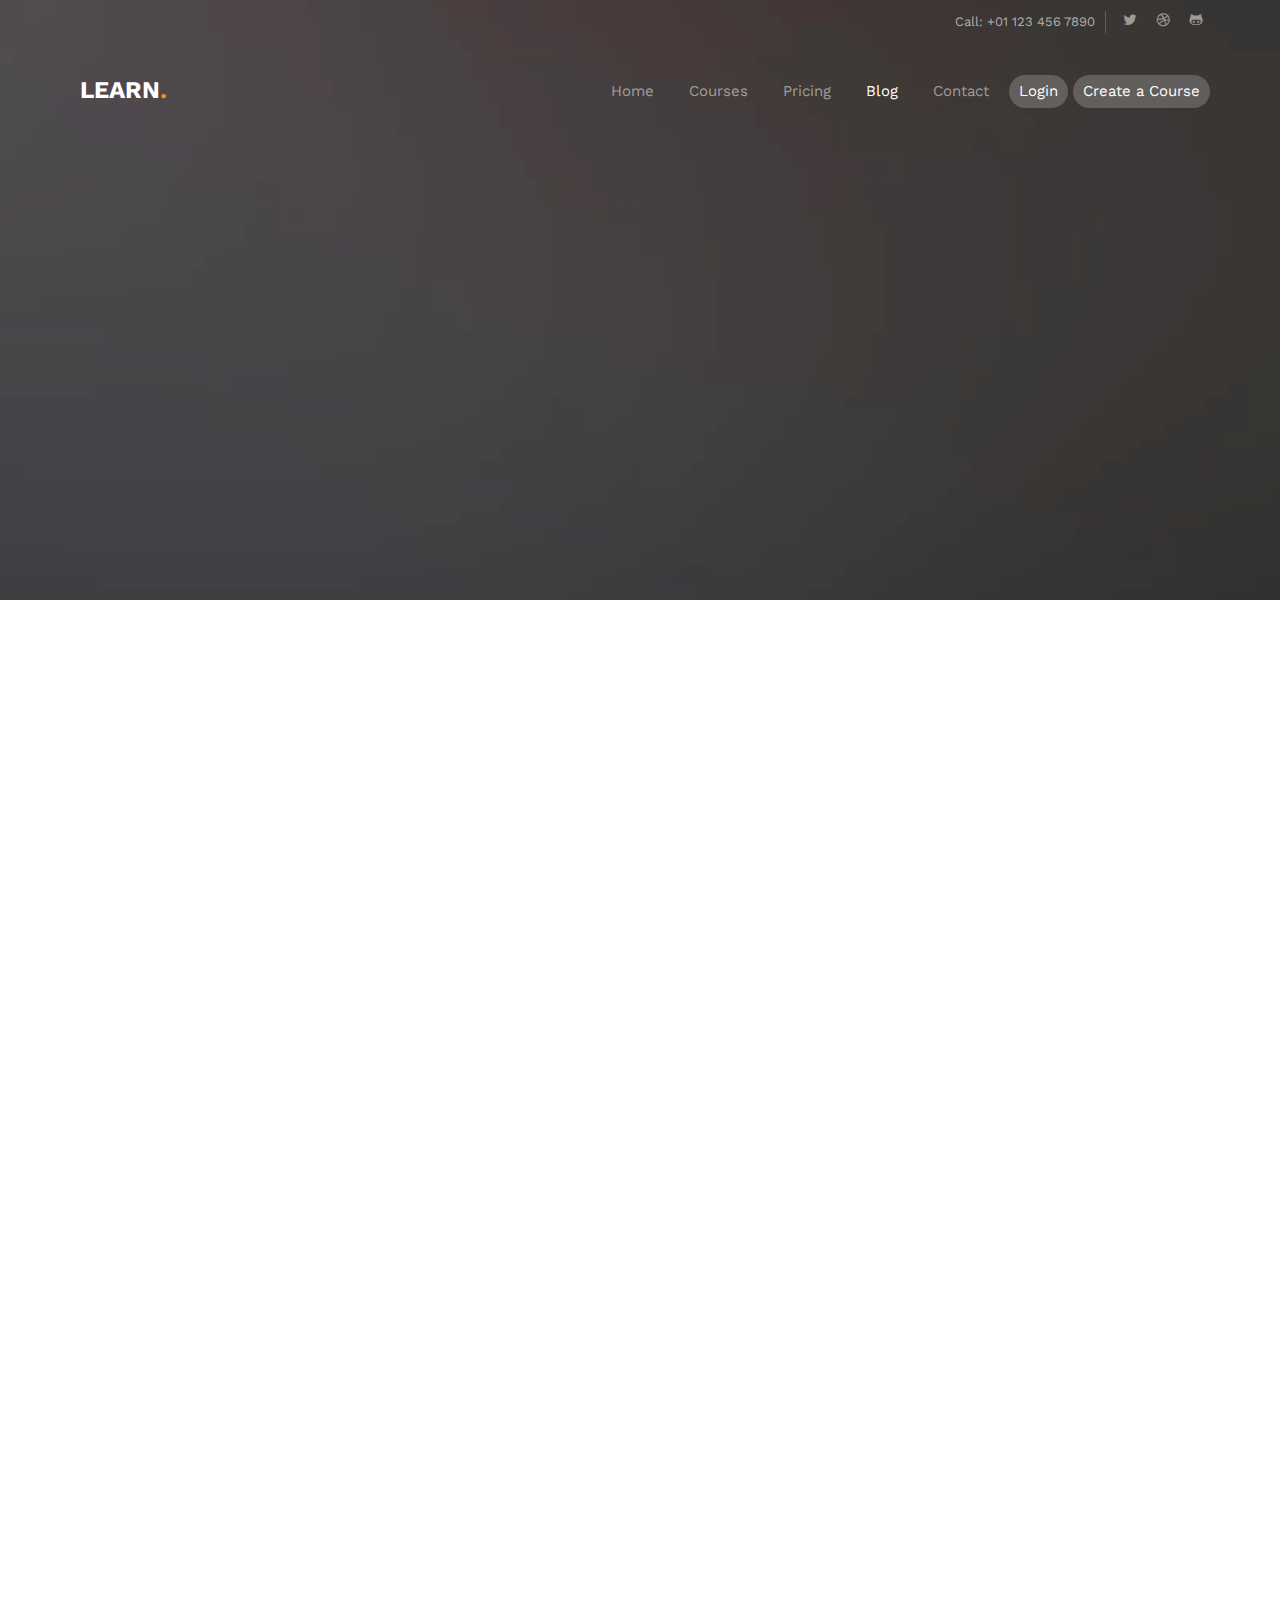
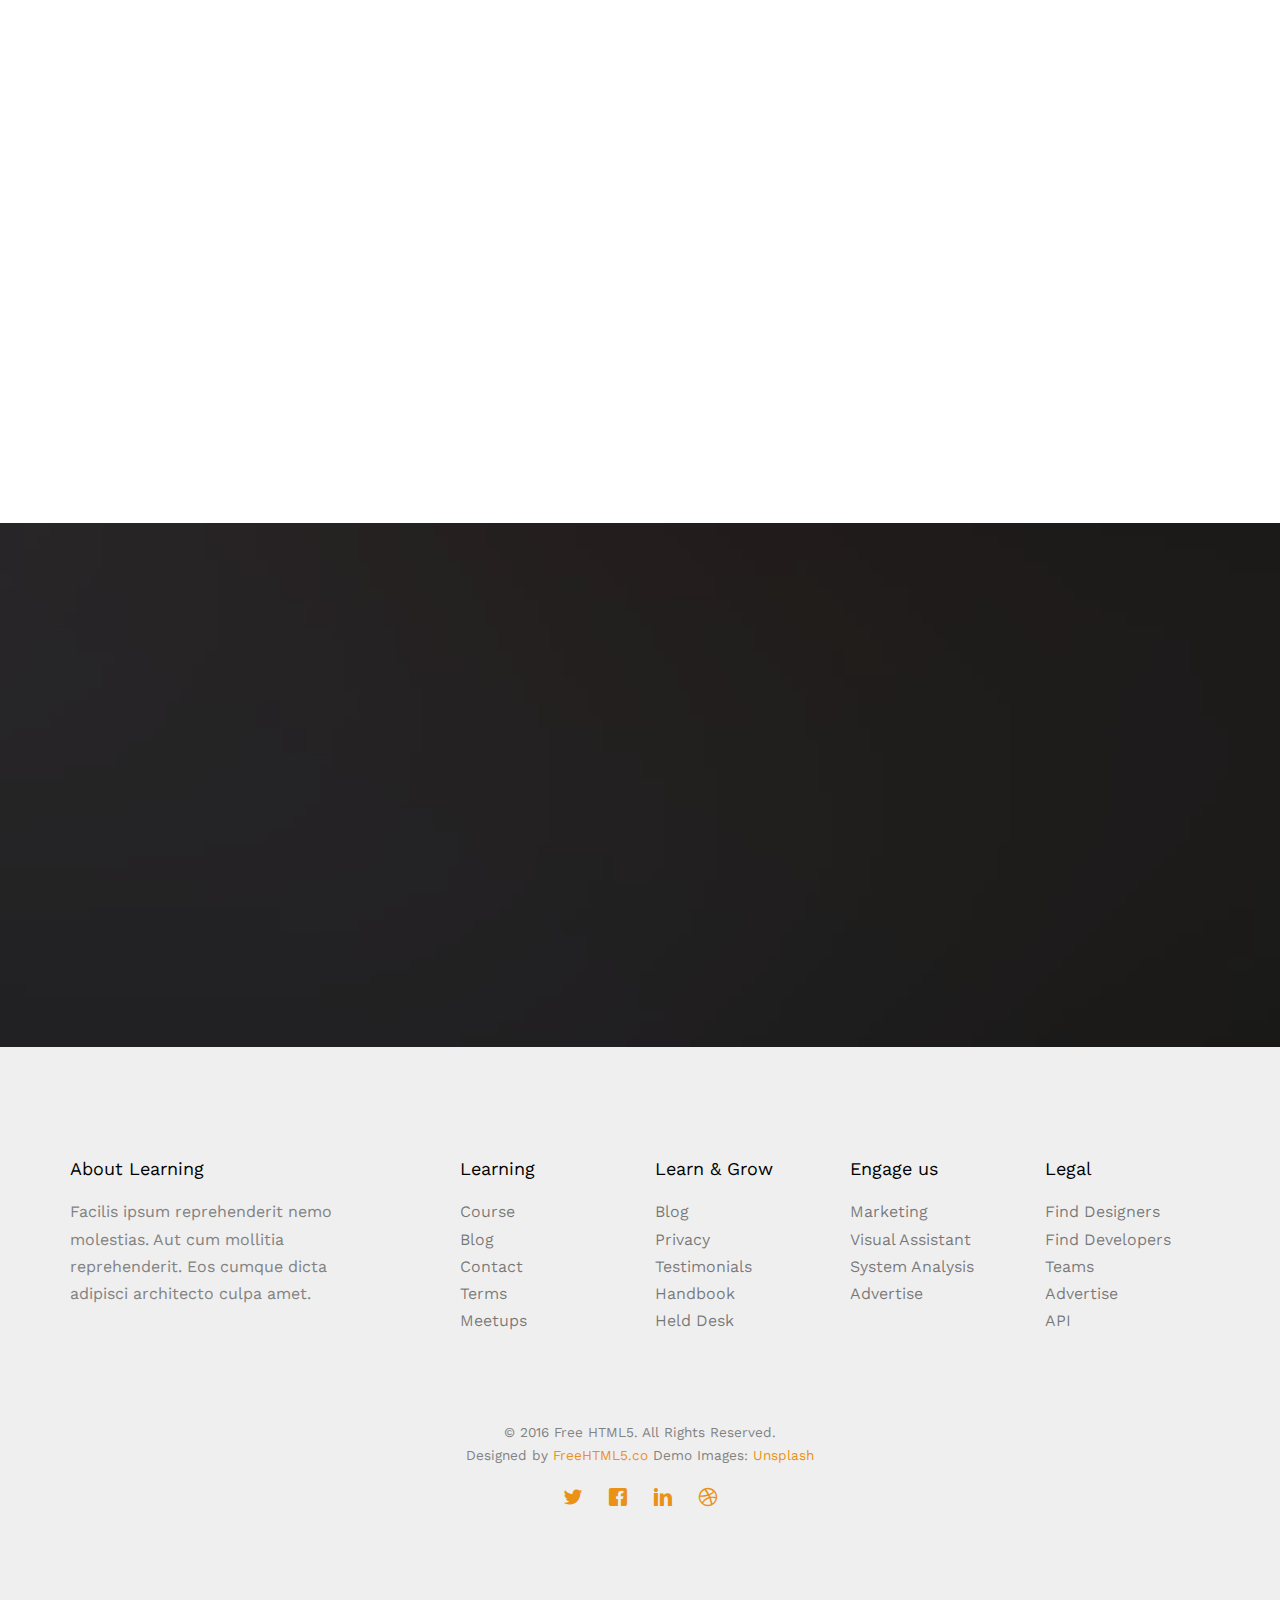
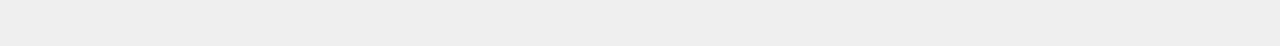
<file: blog.html>
<!DOCTYPE HTML>
<html>
	<head>
	<meta charset="utf-8">
	<meta http-equiv="X-UA-Compatible" content="IE=edge">
	<title>Learn &mdash; Free Website Template, Free HTML5 Template by freehtml5.co</title>
	<meta name="viewport" content="width=device-width, initial-scale=1">
	<meta name="description" content="Free HTML5 Website Template by freehtml5.co" />
	<meta name="keywords" content="free website templates, free html5, free template, free bootstrap, free website template, html5, css3, mobile first, responsive" />
	<meta name="author" content="freehtml5.co" />

	<!-- 
	//////////////////////////////////////////////////////

	FREE HTML5 TEMPLATE 
	DESIGNED & DEVELOPED by FreeHTML5.co
		
	Website: 		http://freehtml5.co/
	Email: 			info@freehtml5.co
	Twitter: 		http://twitter.com/fh5co
	Facebook: 		https://www.facebook.com/fh5co

	//////////////////////////////////////////////////////
	 -->

  	<!-- Facebook and Twitter integration -->
	<meta property="og:title" content=""/>
	<meta property="og:image" content=""/>
	<meta property="og:url" content=""/>
	<meta property="og:site_name" content=""/>
	<meta property="og:description" content=""/>
	<meta name="twitter:title" content="" />
	<meta name="twitter:image" content="" />
	<meta name="twitter:url" content="" />
	<meta name="twitter:card" content="" />

	<link href="https://fonts.googleapis.com/css?family=Work+Sans:300,400,500,700,800" rel="stylesheet">
	
	<!-- Animate.css -->
	<link rel="stylesheet" href="css/animate.css">
	<!-- Icomoon Icon Fonts-->
	<link rel="stylesheet" href="css/icomoon.css">
	<!-- Bootstrap  -->
	<link rel="stylesheet" href="css/bootstrap.css">

	<!-- Magnific Popup -->
	<link rel="stylesheet" href="css/magnific-popup.css">

	<!-- Owl Carousel  -->
	<link rel="stylesheet" href="css/owl.carousel.min.css">
	<link rel="stylesheet" href="css/owl.theme.default.min.css">

	<!-- Theme style  -->
	<link rel="stylesheet" href="css/style.css">

	<!-- Modernizr JS -->
	<script src="js/modernizr-2.6.2.min.js"></script>
	<!-- FOR IE9 below -->
	<!--[if lt IE 9]>
	<script src="js/respond.min.js"></script>
	<![endif]-->

	</head>
	<body>
		
	<div class="fh5co-loader"></div>
	
	<div id="page">
	<nav class="fh5co-nav" role="navigation">
		<div class="top">
			<div class="container">
				<div class="row">
					<div class="col-xs-12 text-right">
						<p class="num">Call: +01 123 456 7890</p>
						<ul class="fh5co-social">
							<li><a href="#"><i class="icon-twitter"></i></a></li>
							<li><a href="#"><i class="icon-dribbble"></i></a></li>
							<li><a href="#"><i class="icon-github"></i></a></li>
						</ul>
					</div>
				</div>
			</div>
		</div>
		<div class="top-menu">
			<div class="container">
				<div class="row">
					<div class="col-xs-1">
						<div id="fh5co-logo"><a href="index.html">Learn<span>.</span></a></div>
					</div>
					<div class="col-xs-11 text-right menu-1">
						<ul>
							<li><a href="index.html">Home</a></li>
							<li><a href="courses.html">Courses</a></li>
							<li><a href="pricing.html">Pricing</a></li>
							<li class="has-dropdown active">
								<a href="blog.html">Blog</a>
								<ul class="dropdown">
									<li><a href="#">Web Design</a></li>
									<li><a href="#">eCommerce</a></li>
									<li><a href="#">Branding</a></li>
									<li><a href="#">API</a></li>
								</ul>
							</li>
							<li><a href="contact.html">Contact</a></li>
							<li class="btn-cta"><a href="#"><span>Login</span></a></li>
							<li class="btn-cta"><a href="#"><span>Create a Course</span></a></li>
						</ul>
					</div>
				</div>
				
			</div>
		</div>
	</nav>

	<header id="fh5co-header" class="fh5co-cover fh5co-cover-sm" role="banner" style="background-image:url(images/img_bg_2.jpg);" data-stellar-background-ratio="0.5">
		<div class="overlay"></div>
		<div class="container">
			<div class="row">
				<div class="col-md-8 col-md-offset-2 text-center">
					<div class="display-t">
						<div class="display-tc animate-box" data-animate-effect="fadeIn">
							<h1>Blog</h1>
							<h2>Free html5 templates Made by <a href="http://freehtml5.co" target="_blank">freehtml5.co</a></h2>
						</div>
					</div>
				</div>
			</div>
		</div>
	</header>

	<div id="fh5co-blog">
		<div class="container">
			<div class="row">
				<div class="col-lg-4 col-md-4">
					<div class="fh5co-blog animate-box">
						<a href="#"><img class="img-responsive" src="images/project-4.jpg" alt=""></a>
						<div class="blog-text">
							<h3><a href=""#>45 Minimal Workspace Rooms for Web Savvys</a></h3>
							<span class="posted_on">Nov. 15th</span>
							<span class="comment"><a href="">21<i class="icon-speech-bubble"></i></a></span>
							<p>Far far away, behind the word mountains, far from the countries Vokalia and Consonantia, there live the blind texts.</p>
							<a href="#" class="btn btn-primary">Read More</a>
						</div> 
					</div>
				</div>
				<div class="col-lg-4 col-md-4">
					<div class="fh5co-blog animate-box">
						<a href="#"><img class="img-responsive" src="images/project-2.jpg" alt=""></a>
						<div class="blog-text">
							<h3><a href=""#>45 Minimal Worksspace Rooms for Web Savvys</a></h3>
							<span class="posted_on">Nov. 15th</span>
							<span class="comment"><a href="">21<i class="icon-speech-bubble"></i></a></span>
							<p>Far far away, behind the word mountains, far from the countries Vokalia and Consonantia, there live the blind texts.</p>
							<a href="#" class="btn btn-primary">Read More</a>
						</div> 
					</div>
				</div>
				<div class="col-lg-4 col-md-4">
					<div class="fh5co-blog animate-box">
						<a href="#"><img class="img-responsive" src="images/project-3.jpg" alt=""></a>
						<div class="blog-text">
							<h3><a href=""#>45 Minimal Workspace Rooms for Web Savvys</a></h3>
							<span class="posted_on">Nov. 15th</span>
							<span class="comment"><a href="">21<i class="icon-speech-bubble"></i></a></span>
							<p>Far far away, behind the word mountains, far from the countries Vokalia and Consonantia, there live the blind texts.</p>
							<a href="#" class="btn btn-primary">Read More</a>
						</div> 
					</div>
				</div>

				<div class="col-lg-4 col-md-4">
					<div class="fh5co-blog animate-box">
						<a href="#"><img class="img-responsive" src="images/project-1.jpg" alt=""></a>
						<div class="blog-text">
							<h3><a href=""#>45 Minimal Workspace Rooms for Web Savvys</a></h3>
							<span class="posted_on">Nov. 15th</span>
							<span class="comment"><a href="">21<i class="icon-speech-bubble"></i></a></span>
							<p>Far far away, behind the word mountains, far from the countries Vokalia and Consonantia, there live the blind texts.</p>
							<a href="#" class="btn btn-primary">Read More</a>
						</div> 
					</div>
				</div>
				<div class="col-lg-4 col-md-4">
					<div class="fh5co-blog animate-box">
						<a href="#"><img class="img-responsive" src="images/project-6.jpg" alt=""></a>
						<div class="blog-text">
							<h3><a href=""#>45 Minimal Worksspace Rooms for Web Savvys</a></h3>
							<span class="posted_on">Nov. 15th</span>
							<span class="comment"><a href="">21<i class="icon-speech-bubble"></i></a></span>
							<p>Far far away, behind the word mountains, far from the countries Vokalia and Consonantia, there live the blind texts.</p>
							<a href="#" class="btn btn-primary">Read More</a>
						</div> 
					</div>
				</div>
				<div class="col-lg-4 col-md-4">
					<div class="fh5co-blog animate-box">
						<a href="#"><img class="img-responsive" src="images/project-5.jpg" alt=""></a>
						<div class="blog-text">
							<h3><a href=""#>45 Minimal Workspace Rooms for Web Savvys</a></h3>
							<span class="posted_on">Nov. 15th</span>
							<span class="comment"><a href="">21<i class="icon-speech-bubble"></i></a></span>
							<p>Far far away, behind the word mountains, far from the countries Vokalia and Consonantia, there live the blind texts.</p>
							<a href="#" class="btn btn-primary">Read More</a>
						</div> 
					</div>
				</div>
			</div>
		</div>
	</div>
	
	<div id="fh5co-started" style="background-image:url(images/img_bg_2.jpg);">
		<div class="overlay"></div>
		<div class="container">
			<div class="row animate-box">
				<div class="col-md-8 col-md-offset-2 text-center fh5co-heading">
					<h2>Lets Get Started</h2>
					<p>Dignissimos asperiores vitae velit veniam totam fuga molestias accusamus alias autem provident. Odit ab aliquam dolor eius.</p>
				</div>
			</div>
			<div class="row animate-box">
				<div class="col-md-8 col-md-offset-2 text-center">
					<p><a href="#" class="btn btn-default btn-lg">Create A Free Course</a></p>
				</div>
			</div>
		</div>
	</div>

	<footer id="fh5co-footer" role="contentinfo">
		<div class="container">
			<div class="row row-pb-md">
				<div class="col-md-3 fh5co-widget">
					<h4>About Learning</h4>
					<p>Facilis ipsum reprehenderit nemo molestias. Aut cum mollitia reprehenderit. Eos cumque dicta adipisci architecto culpa amet.</p>
				</div>
				<div class="col-md-2 col-sm-4 col-xs-6 col-md-push-1">
					<h4>Learning</h4>
					<ul class="fh5co-footer-links">
						<li><a href="#">Course</a></li>
						<li><a href="#">Blog</a></li>
						<li><a href="#">Contact</a></li>
						<li><a href="#">Terms</a></li>
						<li><a href="#">Meetups</a></li>
					</ul>
				</div>

				<div class="col-md-2 col-sm-4 col-xs-6 col-md-push-1">
					<h4>Learn &amp; Grow</h4>
					<ul class="fh5co-footer-links">
						<li><a href="#">Blog</a></li>
						<li><a href="#">Privacy</a></li>
						<li><a href="#">Testimonials</a></li>
						<li><a href="#">Handbook</a></li>
						<li><a href="#">Held Desk</a></li>
					</ul>
				</div>

				<div class="col-md-2 col-sm-4 col-xs-6 col-md-push-1">
					<h4>Engage us</h4>
					<ul class="fh5co-footer-links">
						<li><a href="#">Marketing</a></li>
						<li><a href="#">Visual Assistant</a></li>
						<li><a href="#">System Analysis</a></li>
						<li><a href="#">Advertise</a></li>
					</ul>
				</div>

				<div class="col-md-2 col-sm-4 col-xs-6 col-md-push-1">
					<h4>Legal</h4>
					<ul class="fh5co-footer-links">
						<li><a href="#">Find Designers</a></li>
						<li><a href="#">Find Developers</a></li>
						<li><a href="#">Teams</a></li>
						<li><a href="#">Advertise</a></li>
						<li><a href="#">API</a></li>
					</ul>
				</div>
			</div>

			<div class="row copyright">
				<div class="col-md-12 text-center">
					<p>
						<small class="block">&copy; 2016 Free HTML5. All Rights Reserved.</small> 
						<small class="block">Designed by <a href="http://freehtml5.co/" target="_blank">FreeHTML5.co</a> Demo Images: <a href="http://unsplash.co/" target="_blank">Unsplash</a></small>
					</p>
					<p>
						<ul class="fh5co-social-icons">
							<li><a href="#"><i class="icon-twitter"></i></a></li>
							<li><a href="#"><i class="icon-facebook"></i></a></li>
							<li><a href="#"><i class="icon-linkedin"></i></a></li>
							<li><a href="#"><i class="icon-dribbble"></i></a></li>
						</ul>
					</p>
				</div>
			</div>

		</div>
	</footer>
	</div>

	<div class="gototop js-top">
		<a href="#" class="js-gotop"><i class="icon-arrow-up"></i></a>
	</div>
	
	<!-- jQuery -->
	<script src="js/jquery.min.js"></script>
	<!-- jQuery Easing -->
	<script src="js/jquery.easing.1.3.js"></script>
	<!-- Bootstrap -->
	<script src="js/bootstrap.min.js"></script>
	<!-- Waypoints -->
	<script src="js/jquery.waypoints.min.js"></script>
	<!-- Stellar Parallax -->
	<script src="js/jquery.stellar.min.js"></script>
	<!-- Carousel -->
	<script src="js/owl.carousel.min.js"></script>
	<!-- countTo -->
	<script src="js/jquery.countTo.js"></script>
	<!-- Magnific Popup -->
	<script src="js/jquery.magnific-popup.min.js"></script>
	<script src="js/magnific-popup-options.js"></script>
	<!-- Main -->
	<script src="js/main.js"></script>

	</body>
</html>
</file>
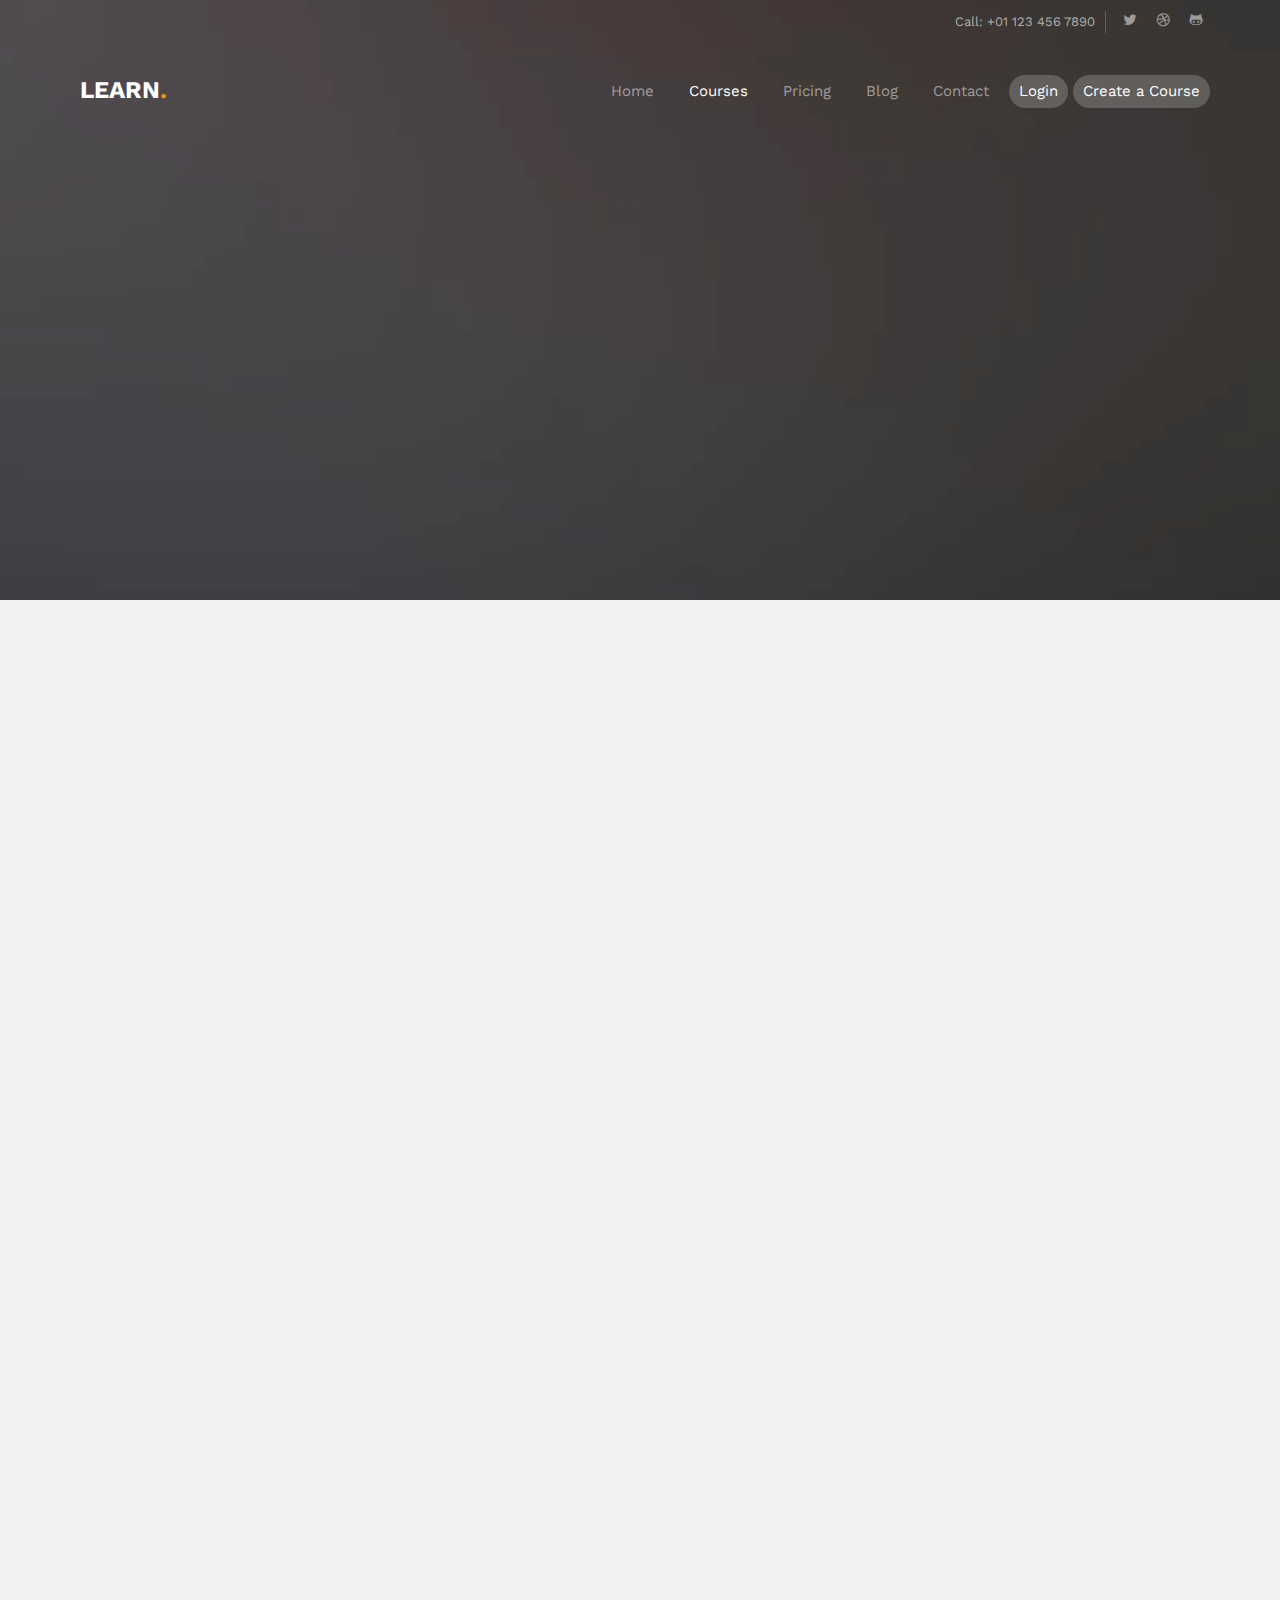
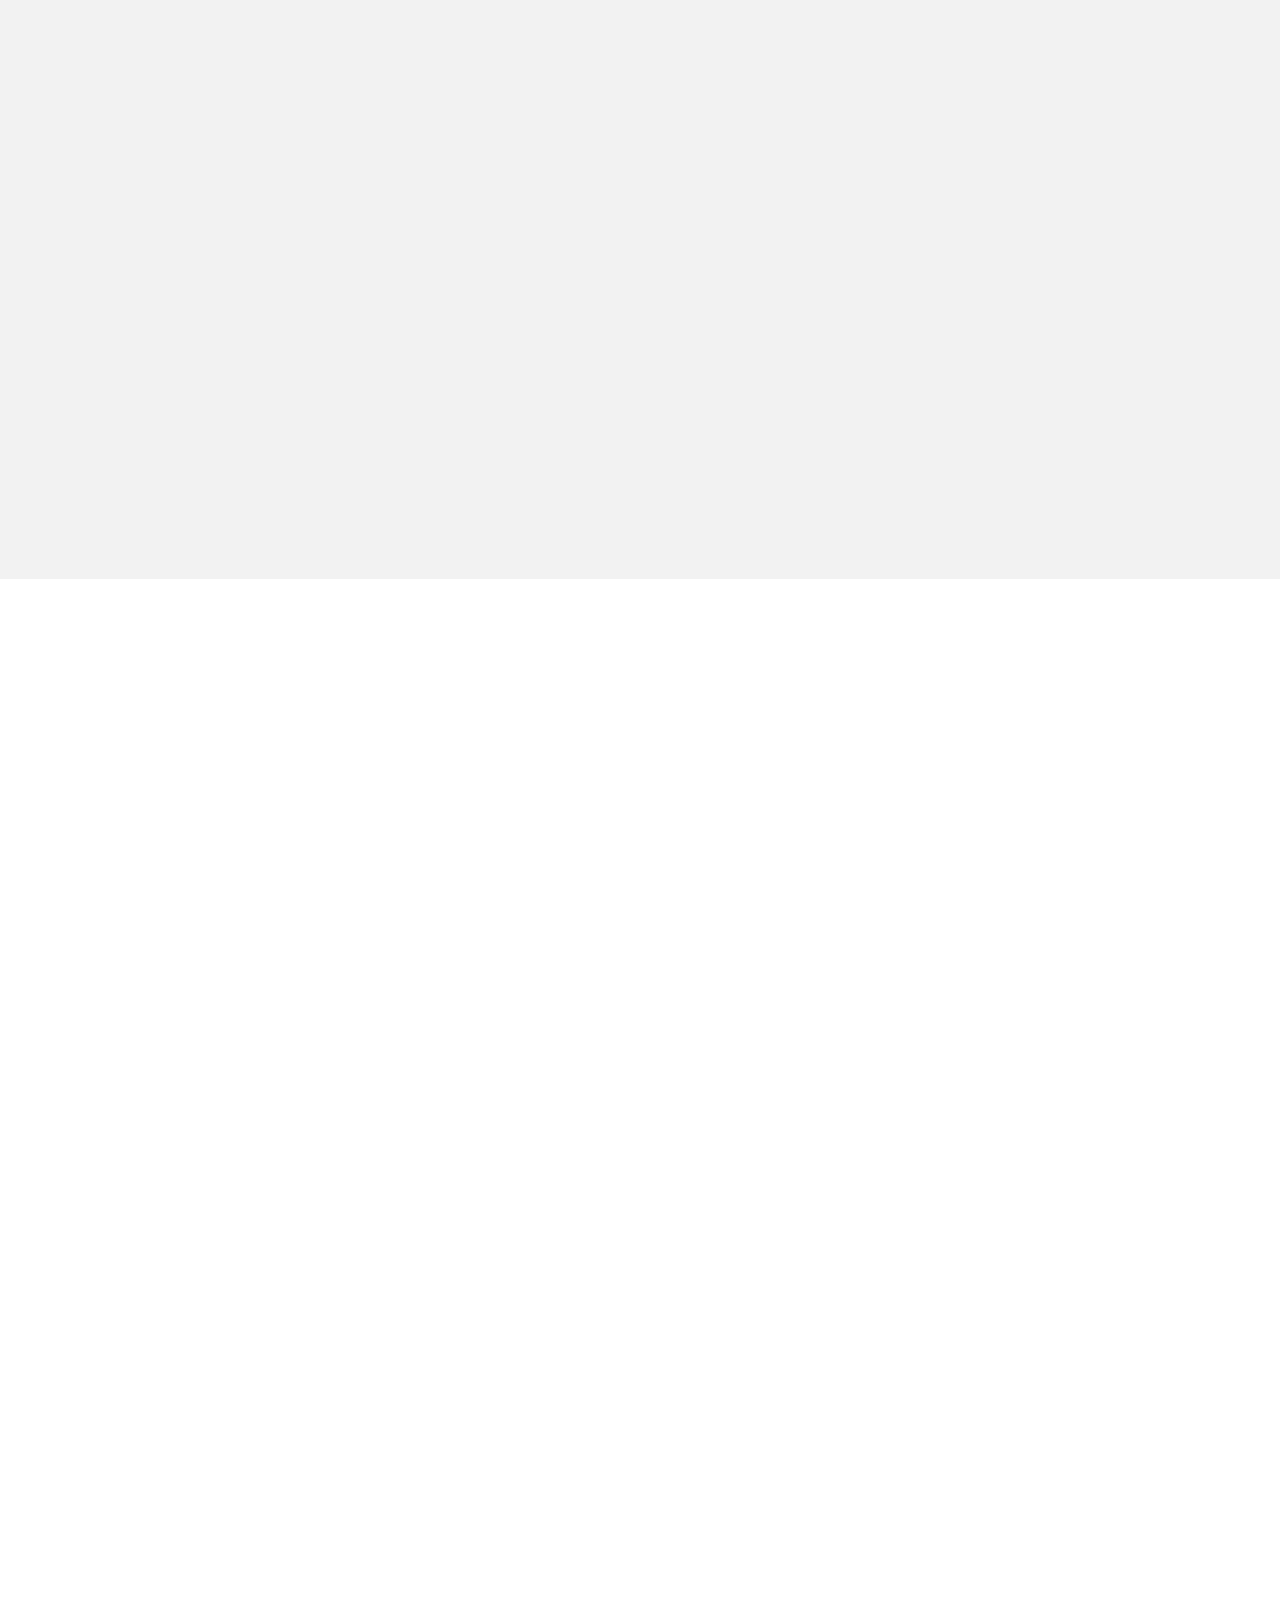
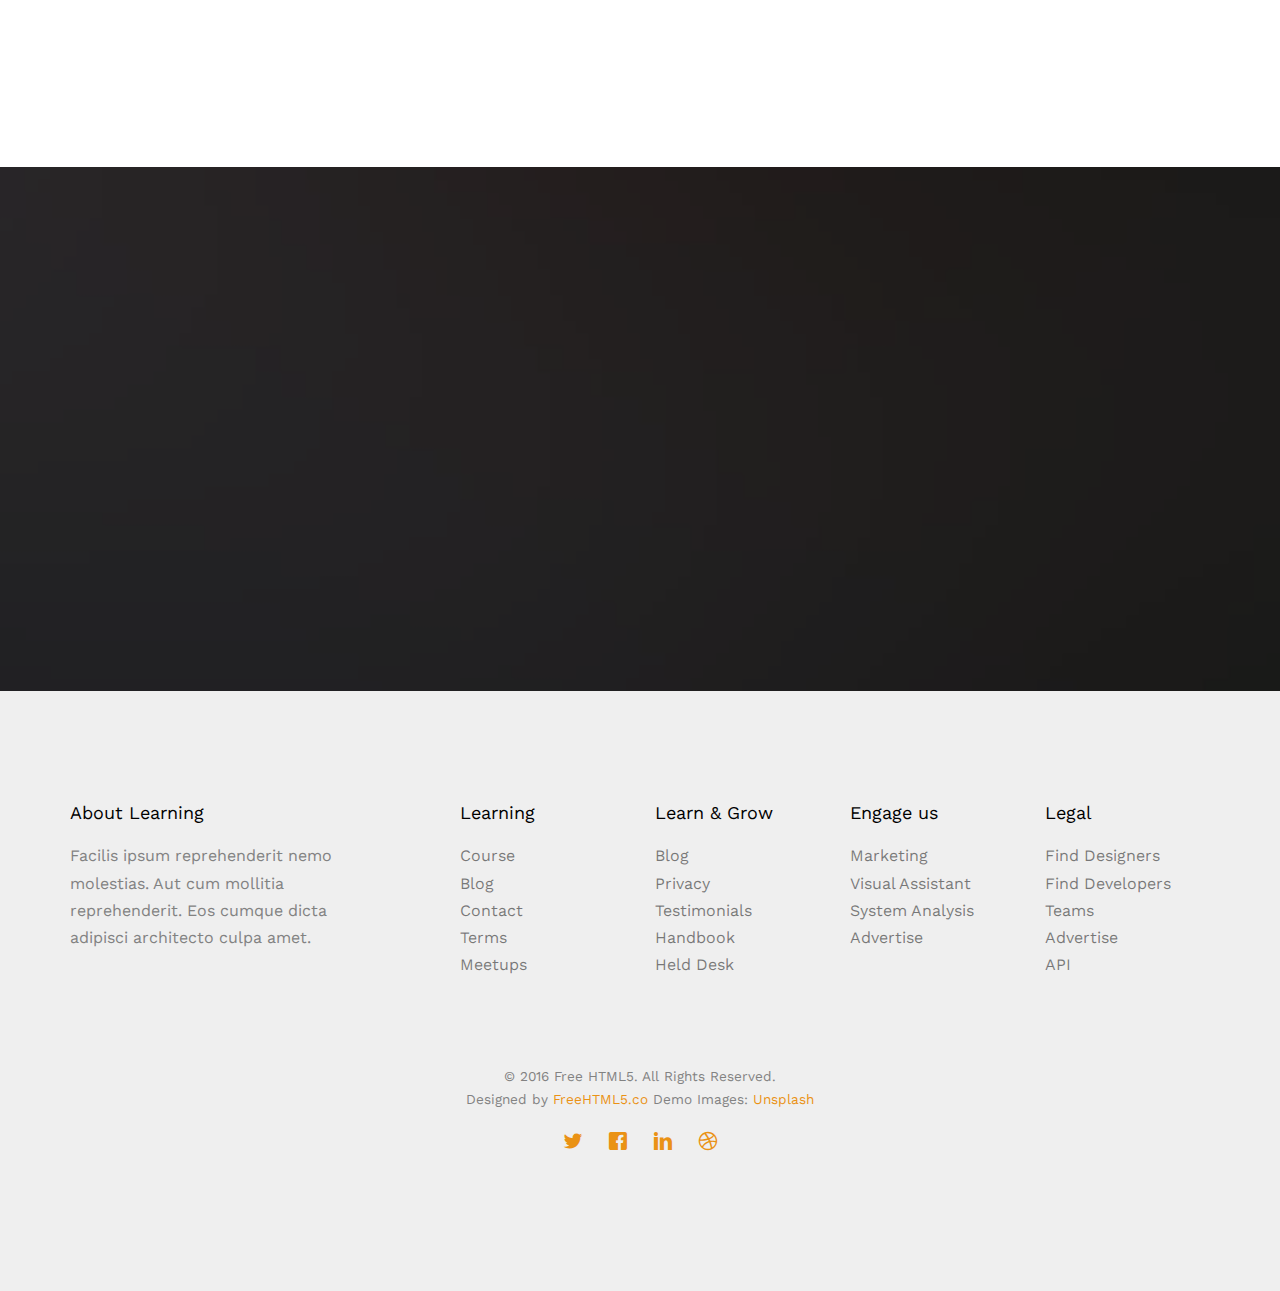
<file: courses.html>
<!DOCTYPE HTML>
<html>
	<head>
	<meta charset="utf-8">
	<meta http-equiv="X-UA-Compatible" content="IE=edge">
	<title>Learn &mdash; Free Website Template, Free HTML5 Template by freehtml5.co</title>
	<meta name="viewport" content="width=device-width, initial-scale=1">
	<meta name="description" content="Free HTML5 Website Template by freehtml5.co" />
	<meta name="keywords" content="free website templates, free html5, free template, free bootstrap, free website template, html5, css3, mobile first, responsive" />
	<meta name="author" content="freehtml5.co" />

	<!-- 
	//////////////////////////////////////////////////////

	FREE HTML5 TEMPLATE 
	DESIGNED & DEVELOPED by FreeHTML5.co
		
	Website: 		http://freehtml5.co/
	Email: 			info@freehtml5.co
	Twitter: 		http://twitter.com/fh5co
	Facebook: 		https://www.facebook.com/fh5co

	//////////////////////////////////////////////////////
	 -->

  	<!-- Facebook and Twitter integration -->
	<meta property="og:title" content=""/>
	<meta property="og:image" content=""/>
	<meta property="og:url" content=""/>
	<meta property="og:site_name" content=""/>
	<meta property="og:description" content=""/>
	<meta name="twitter:title" content="" />
	<meta name="twitter:image" content="" />
	<meta name="twitter:url" content="" />
	<meta name="twitter:card" content="" />

	<link href="https://fonts.googleapis.com/css?family=Work+Sans:300,400,500,700,800" rel="stylesheet">
	
	<!-- Animate.css -->
	<link rel="stylesheet" href="css/animate.css">
	<!-- Icomoon Icon Fonts-->
	<link rel="stylesheet" href="css/icomoon.css">
	<!-- Bootstrap  -->
	<link rel="stylesheet" href="css/bootstrap.css">

	<!-- Magnific Popup -->
	<link rel="stylesheet" href="css/magnific-popup.css">

	<!-- Owl Carousel  -->
	<link rel="stylesheet" href="css/owl.carousel.min.css">
	<link rel="stylesheet" href="css/owl.theme.default.min.css">

	<!-- Theme style  -->
	<link rel="stylesheet" href="css/style.css">

	<!-- Modernizr JS -->
	<script src="js/modernizr-2.6.2.min.js"></script>
	<!-- FOR IE9 below -->
	<!--[if lt IE 9]>
	<script src="js/respond.min.js"></script>
	<![endif]-->

	</head>
	<body>
		
	<div class="fh5co-loader"></div>
	
	<div id="page">
	<nav class="fh5co-nav" role="navigation">
		<div class="top">
			<div class="container">
				<div class="row">
					<div class="col-xs-12 text-right">
						<p class="num">Call: +01 123 456 7890</p>
						<ul class="fh5co-social">
							<li><a href="#"><i class="icon-twitter"></i></a></li>
							<li><a href="#"><i class="icon-dribbble"></i></a></li>
							<li><a href="#"><i class="icon-github"></i></a></li>
						</ul>
					</div>
				</div>
			</div>
		</div>
		<div class="top-menu">
			<div class="container">
				<div class="row">
					<div class="col-xs-1">
						<div id="fh5co-logo"><a href="index.html">Learn<span>.</span></a></div>
					</div>
					<div class="col-xs-11 text-right menu-1">
						<ul>
							<li><a href="index.html">Home</a></li>
							<li class="active"><a href="courses.html">Courses</a></li>
							<li><a href="pricing.html">Pricing</a></li>
							<li class="has-dropdown">
								<a href="blog.html">Blog</a>
								<ul class="dropdown">
									<li><a href="#">Web Design</a></li>
									<li><a href="#">eCommerce</a></li>
									<li><a href="#">Branding</a></li>
									<li><a href="#">API</a></li>
								</ul>
							</li>
							<li><a href="contact.html">Contact</a></li>
							<li class="btn-cta"><a href="#"><span>Login</span></a></li>
							<li class="btn-cta"><a href="#"><span>Create a Course</span></a></li>
						</ul>
					</div>
				</div>
				
			</div>
		</div>
	</nav>

	<header id="fh5co-header" class="fh5co-cover fh5co-cover-sm" role="banner" style="background-image:url(images/img_bg_2.jpg);" data-stellar-background-ratio="0.5">
		<div class="overlay"></div>
		<div class="container">
			<div class="row">
				<div class="col-md-8 col-md-offset-2 text-center">
					<div class="display-t">
						<div class="display-tc animate-box" data-animate-effect="fadeIn">
							<h1>Courses</h1>
							<h2>Free html5 templates Made by <a href="http://freehtml5.co" target="_blank">freehtml5.co</a></h2>
						</div>
					</div>
				</div>
			</div>
		</div>
	</header>

	<div id="fh5co-explore" class="fh5co-bg-section">
		<div class="container">
			<div class="row animate-box">
				<div class="col-md-6 col-md-offset-3 text-center fh5co-heading">
					<h2>Take A Course</h2>
					<p>Far far away, behind the word mountains, far from the countries Vokalia and Consonantia, there live the blind texts. </p>
				</div>
			</div>
		</div>		
		<div class="fh5co-explore fh5co-explore1">
			<div class="container">
				<div class="row">
					<div class="col-md-8 col-md-push-5 animate-box">
						<img class="img-responsive" src="images/work_1.png" alt="work">
					</div>
					<div class="col-md-4 col-md-pull-8 animate-box">
						<div class="mt">
							<h3>We Want You To Learn English</h3>
							<p>Far far away, behind the word mountains, far from the countries Vokalia and Consonantia, there live the blind texts.</p>
							<ul class="list-nav">
								<li><i class="icon-check2"></i>Far far away, behind the word</li>
								<li><i class="icon-check2"></i>There live the blind texts</li>
								<li><i class="icon-check2"></i>Separated they live in bookmarksgrove</li>
							</ul>
							<p><a class="btn btn-primary btn-lg popup-vimeo btn-video" href="https://vimeo.com/channels/staffpicks/93951774"><i class="icon-play"></i> Watch Video</a></p>
						</div>
					</div>
				</div>
			</div>
		</div>

		<div class="fh5co-explore">
			<div class="container">
				<div class="row">
					<div class="col-md-8 col-md-pull-1 animate-box">
						<img class="img-responsive" src="images/work_1.png" alt="work">
					</div>
					<div class="col-md-4 animate-box">
						<div class="mt">
							<div>
								<h4><i class="icon-user"></i>Real Project For Real Solutions</h4>
								<p>Far far away, behind the word mountains, far from the countries Vokalia and Consonantia. </p>
							</div>
							<div>
								<h4><i class="icon-video2"></i>Real Project For Real Solutions</h4>
								<p>Far far away, behind the word mountains, far from the countries Vokalia and Consonantia, there live the blind texts. </p>
							</div>
							<div>
								<h4><i class="icon-shield"></i>Real Project For Real Solutions</h4>
								<p>Far far away, behind the word mountains, far from the countries Vokalia and Consonantia. </p>
							</div>
						</div>
					</div>
				</div>
			</div>
		</div>
	</div>

	<div id="fh5co-project">
		<div class="container-fluid proj-bottom">
			<div class="row">
				<div class="col-md-4 col-sm-6 fh5co-project animate-box" data-animate-effect="fadeIn">
					<a href="#"><img src="images/project-1.jpg" alt="Free HTML5 Website Template by FreeHTML5.co" class="img-responsive">
						<h3>Web Master</h3>
						<span>View Course</span>
					</a>
				</div>
				<div class="col-md-4 col-sm-6 fh5co-project animate-box" data-animate-effect="fadeIn">
					<a href="#"><img src="images/project-2.jpg" alt="Free HTML5 Website Template by FreeHTML5.co" class="img-responsive">
						<h3>Virtual Assistant</h3>
						<span>View Course</span>
					</a>
				</div>
				<div class="col-md-4 col-sm-6 fh5co-project animate-box" data-animate-effect="fadeIn">
					<a href="#"><img src="images/project-3.jpg" alt="Free HTML5 Website Template by FreeHTML5.co" class="img-responsive">
						<h3>Read Bible</h3>
						<span>View Course</span>
					</a>
				</div>
				<div class="col-md-4 col-sm-6 fh5co-project animate-box" data-animate-effect="fadeIn">
					<a href="#"><img src="images/project-9.jpg" alt="Free HTML5 Website Template by FreeHTML5.co" class="img-responsive">
						<h3>Programming</h3>
						<span>View Course</span>
					</a>
				</div>
				<div class="col-md-4 col-sm-6 fh5co-project animate-box" data-animate-effect="fadeIn">
					<a href="#"><img src="images/project-5.jpg" alt="Free HTML5 Website Template by FreeHTML5.co" class="img-responsive">
						<h3>Technician</h3>
						<span>View Course</span>
					</a>
				</div>
				<div class="col-md-4 col-sm-6 fh5co-project animate-box" data-animate-effect="fadeIn">
					<a href="#"><img src="images/project-6.jpg" alt="Free HTML5 Website Template by FreeHTML5.co" class="img-responsive">
						<h3>Photography</h3>
						<span>View Course</span>
					</a>
				</div>
			</div>
		</div>
		<div class="container">
			<div class="row">
				<div class="features">
					<div class="col-md-4 animate-box">
						<h4>We have coolest features of this course</h4>
						<p>Far far away, behind the word mountains, far from the countries Vokalia and Consonantia, there live the blind texts.  </p>
					</div>
					<div class="col-md-4 animate-box">
						<h4>Great teachers that we have</h4>
						<p>Far far away, behind the word mountains, far from the countries Vokalia and Consonantia, there live the blind texts.  </p>
					</div>
					<div class="col-md-4 animate-box">
						<h4>Steps by steps turorial session</h4>
						<p>Far far away, behind the word mountains, far from the countries Vokalia and Consonantia, there live the blind texts.  </p>
					</div>
				</div>
				<div class="col-md-12 text-center animate-box">
					<p><a class="btn btn-primary btn-lg btn-learn" href="#">Create A Free Course</a></p>
				</div>
			</div>
		</div>
	</div>
	
	<div id="fh5co-started" style="background-image:url(images/img_bg_2.jpg);">
		<div class="overlay"></div>
		<div class="container">
			<div class="row animate-box">
				<div class="col-md-8 col-md-offset-2 text-center fh5co-heading">
					<h2>Lets Get Started</h2>
					<p>Dignissimos asperiores vitae velit veniam totam fuga molestias accusamus alias autem provident. Odit ab aliquam dolor eius.</p>
				</div>
			</div>
			<div class="row animate-box">
				<div class="col-md-8 col-md-offset-2 text-center">
					<p><a href="#" class="btn btn-default btn-lg">Create A Free Course</a></p>
				</div>
			</div>
		</div>
	</div>

	<footer id="fh5co-footer" role="contentinfo">
		<div class="container">
			<div class="row row-pb-md">
				<div class="col-md-3 fh5co-widget">
					<h4>About Learning</h4>
					<p>Facilis ipsum reprehenderit nemo molestias. Aut cum mollitia reprehenderit. Eos cumque dicta adipisci architecto culpa amet.</p>
				</div>
				<div class="col-md-2 col-sm-4 col-xs-6 col-md-push-1">
					<h4>Learning</h4>
					<ul class="fh5co-footer-links">
						<li><a href="#">Course</a></li>
						<li><a href="#">Blog</a></li>
						<li><a href="#">Contact</a></li>
						<li><a href="#">Terms</a></li>
						<li><a href="#">Meetups</a></li>
					</ul>
				</div>

				<div class="col-md-2 col-sm-4 col-xs-6 col-md-push-1">
					<h4>Learn &amp; Grow</h4>
					<ul class="fh5co-footer-links">
						<li><a href="#">Blog</a></li>
						<li><a href="#">Privacy</a></li>
						<li><a href="#">Testimonials</a></li>
						<li><a href="#">Handbook</a></li>
						<li><a href="#">Held Desk</a></li>
					</ul>
				</div>

				<div class="col-md-2 col-sm-4 col-xs-6 col-md-push-1">
					<h4>Engage us</h4>
					<ul class="fh5co-footer-links">
						<li><a href="#">Marketing</a></li>
						<li><a href="#">Visual Assistant</a></li>
						<li><a href="#">System Analysis</a></li>
						<li><a href="#">Advertise</a></li>
					</ul>
				</div>

				<div class="col-md-2 col-sm-4 col-xs-6 col-md-push-1">
					<h4>Legal</h4>
					<ul class="fh5co-footer-links">
						<li><a href="#">Find Designers</a></li>
						<li><a href="#">Find Developers</a></li>
						<li><a href="#">Teams</a></li>
						<li><a href="#">Advertise</a></li>
						<li><a href="#">API</a></li>
					</ul>
				</div>
			</div>

			<div class="row copyright">
				<div class="col-md-12 text-center">
					<p>
						<small class="block">&copy; 2016 Free HTML5. All Rights Reserved.</small> 
						<small class="block">Designed by <a href="http://freehtml5.co/" target="_blank">FreeHTML5.co</a> Demo Images: <a href="http://unsplash.co/" target="_blank">Unsplash</a></small>
					</p>
					<p>
						<ul class="fh5co-social-icons">
							<li><a href="#"><i class="icon-twitter"></i></a></li>
							<li><a href="#"><i class="icon-facebook"></i></a></li>
							<li><a href="#"><i class="icon-linkedin"></i></a></li>
							<li><a href="#"><i class="icon-dribbble"></i></a></li>
						</ul>
					</p>
				</div>
			</div>

		</div>
	</footer>
	</div>

	<div class="gototop js-top">
		<a href="#" class="js-gotop"><i class="icon-arrow-up"></i></a>
	</div>
	
	<!-- jQuery -->
	<script src="js/jquery.min.js"></script>
	<!-- jQuery Easing -->
	<script src="js/jquery.easing.1.3.js"></script>
	<!-- Bootstrap -->
	<script src="js/bootstrap.min.js"></script>
	<!-- Waypoints -->
	<script src="js/jquery.waypoints.min.js"></script>
	<!-- Stellar Parallax -->
	<script src="js/jquery.stellar.min.js"></script>
	<!-- Carousel -->
	<script src="js/owl.carousel.min.js"></script>
	<!-- countTo -->
	<script src="js/jquery.countTo.js"></script>
	<!-- Magnific Popup -->
	<script src="js/jquery.magnific-popup.min.js"></script>
	<script src="js/magnific-popup-options.js"></script>
	<!-- Main -->
	<script src="js/main.js"></script>

	</body>
</html>
</file>
<file: css/icomoon.css>
@font-face {
  font-family: 'icomoon';
  src:  url('../fonts/icomoon/icomoon.eot?6iuir');
  src:  url('../fonts/icomoon/icomoon.eot?6iuir#iefix') format('embedded-opentype'),
    url('../fonts/icomoon/icomoon.ttf?6iuir') format('truetype'),
    url('../fonts/icomoon/icomoon.woff?6iuir') format('woff'),
    url('../fonts/icomoon/icomoon.svg?6iuir#icomoon') format('svg');
  font-weight: normal;
  font-style: normal;
}

[class^="icon-"], [class*=" icon-"] {
  /* use !important to prevent issues with browser extensions that change fonts */
  font-family: 'icomoon' !important;
  speak: none;
  font-style: normal;
  font-weight: normal;
  font-variant: normal;
  text-transform: none;
  line-height: 1;

  /* Better Font Rendering =========== */
  -webkit-font-smoothing: antialiased;
  -moz-osx-font-smoothing: grayscale;
}

.icon-eye:before {
  content: "\e000";
}
.icon-paper-clip:before {
  content: "\e001";
}
.icon-mail:before {
  content: "\e002";
}
.icon-toggle:before {
  content: "\e003";
}
.icon-layout:before {
  content: "\e004";
}
.icon-link:before {
  content: "\e005";
}
.icon-bell:before {
  content: "\e006";
}
.icon-lock:before {
  content: "\e007";
}
.icon-unlock:before {
  content: "\e008";
}
.icon-ribbon:before {
  content: "\e009";
}
.icon-image:before {
  content: "\e010";
}
.icon-signal:before {
  content: "\e011";
}
.icon-target:before {
  content: "\e012";
}
.icon-clipboard:before {
  content: "\e013";
}
.icon-clock:before {
  content: "\e014";
}
.icon-watch:before {
  content: "\e015";
}
.icon-air-play:before {
  content: "\e016";
}
.icon-camera:before {
  content: "\e017";
}
.icon-video:before {
  content: "\e018";
}
.icon-disc:before {
  content: "\e019";
}
.icon-printer:before {
  content: "\e020";
}
.icon-monitor:before {
  content: "\e021";
}
.icon-server:before {
  content: "\e022";
}
.icon-cog:before {
  content: "\e023";
}
.icon-heart:before {
  content: "\e024";
}
.icon-paragraph:before {
  content: "\e025";
}
.icon-align-justify:before {
  content: "\e026";
}
.icon-align-left:before {
  content: "\e027";
}
.icon-align-center:before {
  content: "\e028";
}
.icon-align-right:before {
  content: "\e029";
}
.icon-book:before {
  content: "\e030";
}
.icon-layers:before {
  content: "\e031";
}
.icon-stack:before {
  content: "\e032";
}
.icon-stack-2:before {
  content: "\e033";
}
.icon-paper:before {
  content: "\e034";
}
.icon-paper-stack:before {
  content: "\e035";
}
.icon-search:before {
  content: "\e036";
}
.icon-zoom-in:before {
  content: "\e037";
}
.icon-zoom-out:before {
  content: "\e038";
}
.icon-reply:before {
  content: "\e039";
}
.icon-circle-plus:before {
  content: "\e040";
}
.icon-circle-minus:before {
  content: "\e041";
}
.icon-circle-check:before {
  content: "\e042";
}
.icon-circle-cross:before {
  content: "\e043";
}
.icon-square-plus:before {
  content: "\e044";
}
.icon-square-minus:before {
  content: "\e045";
}
.icon-square-check:before {
  content: "\e046";
}
.icon-square-cross:before {
  content: "\e047";
}
.icon-microphone:before {
  content: "\e048";
}
.icon-record:before {
  content: "\e049";
}
.icon-skip-back:before {
  content: "\e050";
}
.icon-rewind:before {
  content: "\e051";
}
.icon-play:before {
  content: "\e052";
}
.icon-pause:before {
  content: "\e053";
}
.icon-stop:before {
  content: "\e054";
}
.icon-fast-forward:before {
  content: "\e055";
}
.icon-skip-forward:before {
  content: "\e056";
}
.icon-shuffle:before {
  content: "\e057";
}
.icon-repeat:before {
  content: "\e058";
}
.icon-folder:before {
  content: "\e059";
}
.icon-umbrella:before {
  content: "\e060";
}
.icon-moon:before {
  content: "\e061";
}
.icon-thermometer:before {
  content: "\e062";
}
.icon-drop:before {
  content: "\e063";
}
.icon-sun:before {
  content: "\e064";
}
.icon-cloud:before {
  content: "\e065";
}
.icon-cloud-upload:before {
  content: "\e066";
}
.icon-cloud-download:before {
  content: "\e067";
}
.icon-upload:before {
  content: "\e068";
}
.icon-download:before {
  content: "\e069";
}
.icon-location:before {
  content: "\e070";
}
.icon-location-2:before {
  content: "\e071";
}
.icon-map:before {
  content: "\e072";
}
.icon-battery:before {
  content: "\e073";
}
.icon-head:before {
  content: "\e074";
}
.icon-briefcase:before {
  content: "\e075";
}
.icon-speech-bubble:before {
  content: "\e076";
}
.icon-anchor:before {
  content: "\e077";
}
.icon-globe:before {
  content: "\e078";
}
.icon-box:before {
  content: "\e079";
}
.icon-reload:before {
  content: "\e080";
}
.icon-share:before {
  content: "\e081";
}
.icon-marquee:before {
  content: "\e082";
}
.icon-marquee-plus:before {
  content: "\e083";
}
.icon-marquee-minus:before {
  content: "\e084";
}
.icon-tag:before {
  content: "\e085";
}
.icon-power:before {
  content: "\e086";
}
.icon-command:before {
  content: "\e087";
}
.icon-alt:before {
  content: "\e088";
}
.icon-esc:before {
  content: "\e089";
}
.icon-bar-graph:before {
  content: "\e090";
}
.icon-bar-graph-2:before {
  content: "\e091";
}
.icon-pie-graph:before {
  content: "\e092";
}
.icon-star:before {
  content: "\e093";
}
.icon-arrow-left:before {
  content: "\e094";
}
.icon-arrow-right:before {
  content: "\e095";
}
.icon-arrow-up:before {
  content: "\e096";
}
.icon-arrow-down:before {
  content: "\e097";
}
.icon-volume:before {
  content: "\e098";
}
.icon-mute:before {
  content: "\e099";
}
.icon-content-right:before {
  content: "\e100";
}
.icon-content-left:before {
  content: "\e101";
}
.icon-grid:before {
  content: "\e102";
}
.icon-grid-2:before {
  content: "\e103";
}
.icon-columns:before {
  content: "\e104";
}
.icon-loader:before {
  content: "\e105";
}
.icon-bag:before {
  content: "\e106";
}
.icon-ban:before {
  content: "\e107";
}
.icon-flag:before {
  content: "\e108";
}
.icon-trash:before {
  content: "\e109";
}
.icon-expand:before {
  content: "\e110";
}
.icon-contract:before {
  content: "\e111";
}
.icon-maximize:before {
  content: "\e112";
}
.icon-minimize:before {
  content: "\e113";
}
.icon-plus:before {
  content: "\e114";
}
.icon-minus:before {
  content: "\e115";
}
.icon-check:before {
  content: "\e116";
}
.icon-cross:before {
  content: "\e117";
}
.icon-move:before {
  content: "\e118";
}
.icon-delete:before {
  content: "\e119";
}
.icon-menu:before {
  content: "\e120";
}
.icon-archive:before {
  content: "\e121";
}
.icon-inbox:before {
  content: "\e122";
}
.icon-outbox:before {
  content: "\e123";
}
.icon-file:before {
  content: "\e124";
}
.icon-file-add:before {
  content: "\e125";
}
.icon-file-subtract:before {
  content: "\e126";
}
.icon-help:before {
  content: "\e127";
}
.icon-open:before {
  content: "\e128";
}
.icon-ellipsis:before {
  content: "\e129";
}
.icon-add-to-list:before {
  content: "\e900";
}
.icon-classic-computer:before {
  content: "\e901";
}
.icon-controller-fast-backward:before {
  content: "\e902";
}
.icon-creative-commons-attribution:before {
  content: "\e903";
}
.icon-creative-commons-noderivs:before {
  content: "\e904";
}
.icon-creative-commons-noncommercial-eu:before {
  content: "\e905";
}
.icon-creative-commons-noncommercial-us:before {
  content: "\e906";
}
.icon-creative-commons-public-domain:before {
  content: "\e907";
}
.icon-creative-commons-remix:before {
  content: "\e908";
}
.icon-creative-commons-share:before {
  content: "\e909";
}
.icon-creative-commons-sharealike:before {
  content: "\e90a";
}
.icon-creative-commons:before {
  content: "\e90b";
}
.icon-document-landscape:before {
  content: "\e90c";
}
.icon-remove-user:before {
  content: "\e90d";
}
.icon-warning:before {
  content: "\e90e";
}
.icon-arrow-bold-down:before {
  content: "\e90f";
}
.icon-arrow-bold-left:before {
  content: "\e910";
}
.icon-arrow-bold-right:before {
  content: "\e911";
}
.icon-arrow-bold-up:before {
  content: "\e912";
}
.icon-arrow-down2:before {
  content: "\e913";
}
.icon-arrow-left2:before {
  content: "\e914";
}
.icon-arrow-long-down:before {
  content: "\e915";
}
.icon-arrow-long-left:before {
  content: "\e916";
}
.icon-arrow-long-right:before {
  content: "\e917";
}
.icon-arrow-long-up:before {
  content: "\e918";
}
.icon-arrow-right2:before {
  content: "\e919";
}
.icon-arrow-up2:before {
  content: "\e91a";
}
.icon-arrow-with-circle-down:before {
  content: "\e91b";
}
.icon-arrow-with-circle-left:before {
  content: "\e91c";
}
.icon-arrow-with-circle-right:before {
  content: "\e91d";
}
.icon-arrow-with-circle-up:before {
  content: "\e91e";
}
.icon-bookmark:before {
  content: "\e91f";
}
.icon-bookmarks:before {
  content: "\e920";
}
.icon-chevron-down:before {
  content: "\e921";
}
.icon-chevron-left:before {
  content: "\e922";
}
.icon-chevron-right:before {
  content: "\e923";
}
.icon-chevron-small-down:before {
  content: "\e924";
}
.icon-chevron-small-left:before {
  content: "\e925";
}
.icon-chevron-small-right:before {
  content: "\e926";
}
.icon-chevron-small-up:before {
  content: "\e927";
}
.icon-chevron-thin-down:before {
  content: "\e928";
}
.icon-chevron-thin-left:before {
  content: "\e929";
}
.icon-chevron-thin-right:before {
  content: "\e92a";
}
.icon-chevron-thin-up:before {
  content: "\e92b";
}
.icon-chevron-up:before {
  content: "\e92c";
}
.icon-chevron-with-circle-down:before {
  content: "\e92d";
}
.icon-chevron-with-circle-left:before {
  content: "\e92e";
}
.icon-chevron-with-circle-right:before {
  content: "\e92f";
}
.icon-chevron-with-circle-up:before {
  content: "\e930";
}
.icon-cloud2:before {
  content: "\e931";
}
.icon-controller-fast-forward:before {
  content: "\e932";
}
.icon-controller-jump-to-start:before {
  content: "\e933";
}
.icon-controller-next:before {
  content: "\e934";
}
.icon-controller-paus:before {
  content: "\e935";
}
.icon-controller-play:before {
  content: "\e936";
}
.icon-controller-record:before {
  content: "\e937";
}
.icon-controller-stop:before {
  content: "\e938";
}
.icon-controller-volume:before {
  content: "\e939";
}
.icon-dot-single:before {
  content: "\e93a";
}
.icon-dots-three-horizontal:before {
  content: "\e93b";
}
.icon-dots-three-vertical:before {
  content: "\e93c";
}
.icon-dots-two-horizontal:before {
  content: "\e93d";
}
.icon-dots-two-vertical:before {
  content: "\e93e";
}
.icon-download2:before {
  content: "\e93f";
}
.icon-emoji-flirt:before {
  content: "\e940";
}
.icon-flow-branch:before {
  content: "\e941";
}
.icon-flow-cascade:before {
  content: "\e942";
}
.icon-flow-line:before {
  content: "\e943";
}
.icon-flow-parallel:before {
  content: "\e944";
}
.icon-flow-tree:before {
  content: "\e945";
}
.icon-install:before {
  content: "\e946";
}
.icon-layers2:before {
  content: "\e947";
}
.icon-open-book:before {
  content: "\e948";
}
.icon-resize-100:before {
  content: "\e949";
}
.icon-resize-full-screen:before {
  content: "\e94a";
}
.icon-save:before {
  content: "\e94b";
}
.icon-select-arrows:before {
  content: "\e94c";
}
.icon-sound-mute:before {
  content: "\e94d";
}
.icon-sound:before {
  content: "\e94e";
}
.icon-trash2:before {
  content: "\e94f";
}
.icon-triangle-down:before {
  content: "\e950";
}
.icon-triangle-left:before {
  content: "\e951";
}
.icon-triangle-right:before {
  content: "\e952";
}
.icon-triangle-up:before {
  content: "\e953";
}
.icon-uninstall:before {
  content: "\e954";
}
.icon-upload-to-cloud:before {
  content: "\e955";
}
.icon-upload2:before {
  content: "\e956";
}
.icon-add-user:before {
  content: "\e957";
}
.icon-address:before {
  content: "\e958";
}
.icon-adjust:before {
  content: "\e959";
}
.icon-air:before {
  content: "\e95a";
}
.icon-aircraft-landing:before {
  content: "\e95b";
}
.icon-aircraft-take-off:before {
  content: "\e95c";
}
.icon-aircraft:before {
  content: "\e95d";
}
.icon-align-bottom:before {
  content: "\e95e";
}
.icon-align-horizontal-middle:before {
  content: "\e95f";
}
.icon-align-left2:before {
  content: "\e960";
}
.icon-align-right2:before {
  content: "\e961";
}
.icon-align-top:before {
  content: "\e962";
}
.icon-align-vertical-middle:before {
  content: "\e963";
}
.icon-archive2:before {
  content: "\e964";
}
.icon-area-graph:before {
  content: "\e965";
}
.icon-attachment:before {
  content: "\e966";
}
.icon-awareness-ribbon:before {
  content: "\e967";
}
.icon-back-in-time:before {
  content: "\e968";
}
.icon-back:before {
  content: "\e969";
}
.icon-bar-graph2:before {
  content: "\e96a";
}
.icon-battery2:before {
  content: "\e96b";
}
.icon-beamed-note:before {
  content: "\e96c";
}
.icon-bell2:before {
  content: "\e96d";
}
.icon-blackboard:before {
  content: "\e96e";
}
.icon-block:before {
  content: "\e96f";
}
.icon-book2:before {
  content: "\e970";
}
.icon-bowl:before {
  content: "\e971";
}
.icon-box2:before {
  content: "\e972";
}
.icon-briefcase2:before {
  content: "\e973";
}
.icon-browser:before {
  content: "\e974";
}
.icon-brush:before {
  content: "\e975";
}
.icon-bucket:before {
  content: "\e976";
}
.icon-cake:before {
  content: "\e977";
}
.icon-calculator:before {
  content: "\e978";
}
.icon-calendar:before {
  content: "\e979";
}
.icon-camera2:before {
  content: "\e97a";
}
.icon-ccw:before {
  content: "\e97b";
}
.icon-chat:before {
  content: "\e97c";
}
.icon-check2:before {
  content: "\e97d";
}
.icon-circle-with-cross:before {
  content: "\e97e";
}
.icon-circle-with-minus:before {
  content: "\e97f";
}
.icon-circle-with-plus:before {
  content: "\e980";
}
.icon-circle:before {
  content: "\e981";
}
.icon-circular-graph:before {
  content: "\e982";
}
.icon-clapperboard:before {
  content: "\e983";
}
.icon-clipboard2:before {
  content: "\e984";
}
.icon-clock2:before {
  content: "\e985";
}
.icon-code:before {
  content: "\e986";
}
.icon-cog2:before {
  content: "\e987";
}
.icon-colours:before {
  content: "\e988";
}
.icon-compass:before {
  content: "\e989";
}
.icon-copy:before {
  content: "\e98a";
}
.icon-credit-card:before {
  content: "\e98b";
}
.icon-credit:before {
  content: "\e98c";
}
.icon-cross2:before {
  content: "\e98d";
}
.icon-cup:before {
  content: "\e98e";
}
.icon-cw:before {
  content: "\e98f";
}
.icon-cycle:before {
  content: "\e990";
}
.icon-database:before {
  content: "\e991";
}
.icon-dial-pad:before {
  content: "\e992";
}
.icon-direction:before {
  content: "\e993";
}
.icon-document:before {
  content: "\e994";
}
.icon-documents:before {
  content: "\e995";
}
.icon-drink:before {
  content: "\e996";
}
.icon-drive:before {
  content: "\e997";
}
.icon-drop2:before {
  content: "\e998";
}
.icon-edit:before {
  content: "\e999";
}
.icon-email:before {
  content: "\e99a";
}
.icon-emoji-happy:before {
  content: "\e99b";
}
.icon-emoji-neutral:before {
  content: "\e99c";
}
.icon-emoji-sad:before {
  content: "\e99d";
}
.icon-erase:before {
  content: "\e99e";
}
.icon-eraser:before {
  content: "\e99f";
}
.icon-export:before {
  content: "\e9a0";
}
.icon-eye2:before {
  content: "\e9a1";
}
.icon-feather:before {
  content: "\e9a2";
}
.icon-flag2:before {
  content: "\e9a3";
}
.icon-flash:before {
  content: "\e9a4";
}
.icon-flashlight:before {
  content: "\e9a5";
}
.icon-flat-brush:before {
  content: "\e9a6";
}
.icon-folder-images:before {
  content: "\e9a7";
}
.icon-folder-music:before {
  content: "\e9a8";
}
.icon-folder-video:before {
  content: "\e9a9";
}
.icon-folder2:before {
  content: "\e9aa";
}
.icon-forward:before {
  content: "\e9ab";
}
.icon-funnel:before {
  content: "\e9ac";
}
.icon-game-controller:before {
  content: "\e9ad";
}
.icon-gauge:before {
  content: "\e9ae";
}
.icon-globe2:before {
  content: "\e9af";
}
.icon-graduation-cap:before {
  content: "\e9b0";
}
.icon-grid2:before {
  content: "\e9b1";
}
.icon-hair-cross:before {
  content: "\e9b2";
}
.icon-hand:before {
  content: "\e9b3";
}
.icon-heart-outlined:before {
  content: "\e9b4";
}
.icon-heart2:before {
  content: "\e9b5";
}
.icon-help-with-circle:before {
  content: "\e9b6";
}
.icon-help2:before {
  content: "\e9b7";
}
.icon-home:before {
  content: "\e9b8";
}
.icon-hour-glass:before {
  content: "\e9b9";
}
.icon-image-inverted:before {
  content: "\e9ba";
}
.icon-image2:before {
  content: "\e9bb";
}
.icon-images:before {
  content: "\e9bc";
}
.icon-inbox2:before {
  content: "\e9bd";
}
.icon-infinity:before {
  content: "\e9be";
}
.icon-info-with-circle:before {
  content: "\e9bf";
}
.icon-info:before {
  content: "\e9c0";
}
.icon-key:before {
  content: "\e9c1";
}
.icon-keyboard:before {
  content: "\e9c2";
}
.icon-lab-flask:before {
  content: "\e9c3";
}
.icon-landline:before {
  content: "\e9c4";
}
.icon-language:before {
  content: "\e9c5";
}
.icon-laptop:before {
  content: "\e9c6";
}
.icon-leaf:before {
  content: "\e9c7";
}
.icon-level-down:before {
  content: "\e9c8";
}
.icon-level-up:before {
  content: "\e9c9";
}
.icon-lifebuoy:before {
  content: "\e9ca";
}
.icon-light-bulb:before {
  content: "\e9cb";
}
.icon-light-down:before {
  content: "\e9cc";
}
.icon-light-up:before {
  content: "\e9cd";
}
.icon-line-graph:before {
  content: "\e9ce";
}
.icon-link2:before {
  content: "\e9cf";
}
.icon-list:before {
  content: "\e9d0";
}
.icon-location-pin:before {
  content: "\e9d1";
}
.icon-location2:before {
  content: "\e9d2";
}
.icon-lock-open:before {
  content: "\e9d3";
}
.icon-lock2:before {
  content: "\e9d4";
}
.icon-log-out:before {
  content: "\e9d5";
}
.icon-login:before {
  content: "\e9d6";
}
.icon-loop:before {
  content: "\e9d7";
}
.icon-magnet:before {
  content: "\e9d8";
}
.icon-magnifying-glass:before {
  content: "\e9d9";
}
.icon-mail2:before {
  content: "\e9da";
}
.icon-man:before {
  content: "\e9db";
}
.icon-map2:before {
  content: "\e9dc";
}
.icon-mask:before {
  content: "\e9dd";
}
.icon-medal:before {
  content: "\e9de";
}
.icon-megaphone:before {
  content: "\e9df";
}
.icon-menu2:before {
  content: "\e9e0";
}
.icon-message:before {
  content: "\e9e1";
}
.icon-mic:before {
  content: "\e9e2";
}
.icon-minus2:before {
  content: "\e9e3";
}
.icon-mobile:before {
  content: "\e9e4";
}
.icon-modern-mic:before {
  content: "\e9e5";
}
.icon-moon2:before {
  content: "\e9e6";
}
.icon-mouse:before {
  content: "\e9e7";
}
.icon-music:before {
  content: "\e9e8";
}
.icon-network:before {
  content: "\e9e9";
}
.icon-new-message:before {
  content: "\e9ea";
}
.icon-new:before {
  content: "\e9eb";
}
.icon-news:before {
  content: "\e9ec";
}
.icon-note:before {
  content: "\e9ed";
}
.icon-notification:before {
  content: "\e9ee";
}
.icon-old-mobile:before {
  content: "\e9ef";
}
.icon-old-phone:before {
  content: "\e9f0";
}
.icon-palette:before {
  content: "\e9f1";
}
.icon-paper-plane:before {
  content: "\e9f2";
}
.icon-pencil:before {
  content: "\e9f3";
}
.icon-phone:before {
  content: "\e9f4";
}
.icon-pie-chart:before {
  content: "\e9f5";
}
.icon-pin:before {
  content: "\e9f6";
}
.icon-plus2:before {
  content: "\e9f7";
}
.icon-popup:before {
  content: "\e9f8";
}
.icon-power-plug:before {
  content: "\e9f9";
}
.icon-price-ribbon:before {
  content: "\e9fa";
}
.icon-price-tag:before {
  content: "\e9fb";
}
.icon-print:before {
  content: "\e9fc";
}
.icon-progress-empty:before {
  content: "\e9fd";
}
.icon-progress-full:before {
  content: "\e9fe";
}
.icon-progress-one:before {
  content: "\e9ff";
}
.icon-progress-two:before {
  content: "\ea00";
}
.icon-publish:before {
  content: "\ea01";
}
.icon-quote:before {
  content: "\ea02";
}
.icon-radio:before {
  content: "\ea03";
}
.icon-reply-all:before {
  content: "\ea04";
}
.icon-reply2:before {
  content: "\ea05";
}
.icon-retweet:before {
  content: "\ea06";
}
.icon-rocket:before {
  content: "\ea07";
}
.icon-round-brush:before {
  content: "\ea08";
}
.icon-rss:before {
  content: "\ea09";
}
.icon-ruler:before {
  content: "\ea0a";
}
.icon-scissors:before {
  content: "\ea0b";
}
.icon-share-alternitive:before {
  content: "\ea0c";
}
.icon-share2:before {
  content: "\ea0d";
}
.icon-shareable:before {
  content: "\ea0e";
}
.icon-shield:before {
  content: "\ea0f";
}
.icon-shop:before {
  content: "\ea10";
}
.icon-shopping-bag:before {
  content: "\ea11";
}
.icon-shopping-basket:before {
  content: "\ea12";
}
.icon-shopping-cart:before {
  content: "\ea13";
}
.icon-shuffle2:before {
  content: "\ea14";
}
.icon-signal2:before {
  content: "\ea15";
}
.icon-sound-mix:before {
  content: "\ea16";
}
.icon-sports-club:before {
  content: "\ea17";
}
.icon-spreadsheet:before {
  content: "\ea18";
}
.icon-squared-cross:before {
  content: "\ea19";
}
.icon-squared-minus:before {
  content: "\ea1a";
}
.icon-squared-plus:before {
  content: "\ea1b";
}
.icon-star-outlined:before {
  content: "\ea1c";
}
.icon-star2:before {
  content: "\ea1d";
}
.icon-stopwatch:before {
  content: "\ea1e";
}
.icon-suitcase:before {
  content: "\ea1f";
}
.icon-swap:before {
  content: "\ea20";
}
.icon-sweden:before {
  content: "\ea21";
}
.icon-switch:before {
  content: "\ea22";
}
.icon-tablet:before {
  content: "\ea23";
}
.icon-tag2:before {
  content: "\ea24";
}
.icon-text-document-inverted:before {
  content: "\ea25";
}
.icon-text-document:before {
  content: "\ea26";
}
.icon-text:before {
  content: "\ea27";
}
.icon-thermometer2:before {
  content: "\ea28";
}
.icon-thumbs-down:before {
  content: "\ea29";
}
.icon-thumbs-up:before {
  content: "\ea2a";
}
.icon-thunder-cloud:before {
  content: "\ea2b";
}
.icon-ticket:before {
  content: "\ea2c";
}
.icon-time-slot:before {
  content: "\ea2d";
}
.icon-tools:before {
  content: "\ea2e";
}
.icon-traffic-cone:before {
  content: "\ea2f";
}
.icon-tree:before {
  content: "\ea30";
}
.icon-trophy:before {
  content: "\ea31";
}
.icon-tv:before {
  content: "\ea32";
}
.icon-typing:before {
  content: "\ea33";
}
.icon-unread:before {
  content: "\ea34";
}
.icon-untag:before {
  content: "\ea35";
}
.icon-user:before {
  content: "\ea36";
}
.icon-users:before {
  content: "\ea37";
}
.icon-v-card:before {
  content: "\ea38";
}
.icon-video2:before {
  content: "\ea39";
}
.icon-vinyl:before {
  content: "\ea3a";
}
.icon-voicemail:before {
  content: "\ea3b";
}
.icon-wallet:before {
  content: "\ea3c";
}
.icon-water:before {
  content: "\ea3d";
}
.icon-px-with-circle:before {
  content: "\ea3e";
}
.icon-px:before {
  content: "\ea3f";
}
.icon-basecamp:before {
  content: "\ea40";
}
.icon-behance:before {
  content: "\ea41";
}
.icon-creative-cloud:before {
  content: "\ea42";
}
.icon-dropbox:before {
  content: "\ea43";
}
.icon-evernote:before {
  content: "\ea44";
}
.icon-flattr:before {
  content: "\ea45";
}
.icon-foursquare:before {
  content: "\ea46";
}
.icon-google-drive:before {
  content: "\ea47";
}
.icon-google-hangouts:before {
  content: "\ea48";
}
.icon-grooveshark:before {
  content: "\ea49";
}
.icon-icloud:before {
  content: "\ea4a";
}
.icon-mixi:before {
  content: "\ea4b";
}
.icon-onedrive:before {
  content: "\ea4c";
}
.icon-paypal:before {
  content: "\ea4d";
}
.icon-picasa:before {
  content: "\ea4e";
}
.icon-qq:before {
  content: "\ea4f";
}
.icon-rdio-with-circle:before {
  content: "\ea50";
}
.icon-renren:before {
  content: "\ea51";
}
.icon-scribd:before {
  content: "\ea52";
}
.icon-sina-weibo:before {
  content: "\ea53";
}
.icon-skype-with-circle:before {
  content: "\ea54";
}
.icon-skype:before {
  content: "\ea55";
}
.icon-slideshare:before {
  content: "\ea56";
}
.icon-smashing:before {
  content: "\ea57";
}
.icon-soundcloud:before {
  content: "\ea58";
}
.icon-spotify-with-circle:before {
  content: "\ea59";
}
.icon-spotify:before {
  content: "\ea5a";
}
.icon-swarm:before {
  content: "\ea5b";
}
.icon-vine-with-circle:before {
  content: "\ea5c";
}
.icon-vine:before {
  content: "\ea5d";
}
.icon-vk-alternitive:before {
  content: "\ea5e";
}
.icon-vk-with-circle:before {
  content: "\ea5f";
}
.icon-vk:before {
  content: "\ea60";
}
.icon-xing-with-circle:before {
  content: "\ea61";
}
.icon-xing:before {
  content: "\ea62";
}
.icon-yelp:before {
  content: "\ea63";
}
.icon-dribbble-with-circle:before {
  content: "\ea64";
}
.icon-dribbble:before {
  content: "\ea65";
}
.icon-facebook-with-circle:before {
  content: "\ea66";
}
.icon-facebook:before {
  content: "\ea67";
}
.icon-flickr-with-circle:before {
  content: "\ea68";
}
.icon-flickr:before {
  content: "\ea69";
}
.icon-github-with-circle:before {
  content: "\ea6a";
}
.icon-github:before {
  content: "\ea6b";
}
.icon-google-with-circle:before {
  content: "\ea6c";
}
.icon-google:before {
  content: "\ea6d";
}
.icon-instagram-with-circle:before {
  content: "\ea6e";
}
.icon-instagram:before {
  content: "\ea6f";
}
.icon-lastfm-with-circle:before {
  content: "\ea70";
}
.icon-lastfm:before {
  content: "\ea71";
}
.icon-linkedin-with-circle:before {
  content: "\ea72";
}
.icon-linkedin:before {
  content: "\ea73";
}
.icon-pinterest-with-circle:before {
  content: "\ea74";
}
.icon-pinterest:before {
  content: "\ea75";
}
.icon-rdio:before {
  content: "\ea76";
}
.icon-stumbleupon-with-circle:before {
  content: "\ea77";
}
.icon-stumbleupon:before {
  content: "\ea78";
}
.icon-tumblr-with-circle:before {
  content: "\ea79";
}
.icon-tumblr:before {
  content: "\ea7a";
}
.icon-twitter-with-circle:before {
  content: "\ea7b";
}
.icon-twitter:before {
  content: "\ea7c";
}
.icon-vimeo-with-circle:before {
  content: "\ea7d";
}
.icon-vimeo:before {
  content: "\ea7e";
}
.icon-youtube-with-circle:before {
  content: "\ea7f";
}
.icon-youtube:before {
  content: "\ea80";
}
</file>
<file: css/style.css>
@font-face {
  font-family: 'icomoon';
  src: url("../fonts/icomoon/icomoon.eot?srf3rx");
  src: url("../fonts/icomoon/icomoon.eot?srf3rx#iefix") format("embedded-opentype"), url("../fonts/icomoon/icomoon.ttf?srf3rx") format("truetype"), url("../fonts/icomoon/icomoon.woff?srf3rx") format("woff"), url("../fonts/icomoon/icomoon.svg?srf3rx#icomoon") format("svg");
  font-weight: normal;
  font-style: normal;
}
/* =======================================================
*
* 	Template Style 
*
* ======================================================= */
body {
  font-family: "Work Sans", Arial, sans-serif;
  font-weight: 400;
  font-size: 16px;
  line-height: 1.7;
  color: #828282;
  background: #fff;
}

#page {
  position: relative;
  overflow-x: hidden;
  width: 100%;
  height: 100%;
  -webkit-transition: 0.5s;
  -o-transition: 0.5s;
  transition: 0.5s;
}
.offcanvas #page {
  overflow: hidden;
  position: absolute;
}
.offcanvas #page:after {
  -webkit-transition: 2s;
  -o-transition: 2s;
  transition: 2s;
  position: absolute;
  top: 0;
  right: 0;
  bottom: 0;
  left: 0;
  z-index: 101;
  background: rgba(0, 0, 0, 0.7);
  content: "";
}

a {
  color: #EA9215;
  -webkit-transition: 0.5s;
  -o-transition: 0.5s;
  transition: 0.5s;
}
a:hover, a:active, a:focus {
  color: #EA9215;
  outline: none;
  text-decoration: none;
}

p {
  margin-bottom: 20px;
}

h1, h2, h3, h4, h5, h6, figure {
  color: #000;
  font-family: "Work Sans", Arial, sans-serif;
  font-weight: 400;
  margin: 0 0 20px 0;
}

::-webkit-selection {
  color: #fff;
  background: #EA9215;
}

::-moz-selection {
  color: #fff;
  background: #EA9215;
}

::selection {
  color: #fff;
  background: #EA9215;
}

.fh5co-nav {
  position: absolute;
  top: 0;
  margin: 0;
  padding: 0;
  width: 100%;
  padding: 0;
  z-index: 1001;
}
.fh5co-nav .top-menu {
  padding: 28px 0;
}
.fh5co-nav .top {
  padding: 7px 0;
  margin-bottom: 0;
}
.fh5co-nav .top .num, .fh5co-nav .top .fh5co-social {
  display: inline-block;
  margin: 0;
}
.fh5co-nav .top .num {
  color: rgba(255, 255, 255, 0.6);
  font-size: 13px;
  padding-right: 10px;
  margin-right: 5px;
  border-right: 1px solid rgba(255, 255, 255, 0.2);
  letter-spacing: 0px;
}
.fh5co-nav .top .fh5co-social li {
  font-size: 14px;
}
.fh5co-nav .top .fh5co-social li a {
  padding: 0 7px;
}
.fh5co-nav .top .fh5co-social li a i {
  font-size: 14px;
}
.fh5co-nav #fh5co-logo {
  font-size: 24px;
  margin: 0;
  padding: 0;
  text-transform: uppercase;
  font-weight: bold;
  font-weight: 700;
  font-family: "Work Sans", Arial, sans-serif;
}
.fh5co-nav #fh5co-logo a span {
  color: #EA9215;
}
.fh5co-nav a {
  padding: 5px 10px;
  color: #fff;
}
@media screen and (max-width: 768px) {
  .fh5co-nav .menu-1 {
    display: none;
  }
}
.fh5co-nav ul {
  padding: 0;
  margin: 5px 0 0 0;
}
.fh5co-nav ul li {
  padding: 0;
  margin: 0;
  list-style: none;
  display: inline;
}
.fh5co-nav ul li a {
  font-size: 15px;
  padding: 30px 15px;
  color: rgba(255, 255, 255, 0.5);
  -webkit-transition: 0.5s;
  -o-transition: 0.5s;
  transition: 0.5s;
}
.fh5co-nav ul li a:hover, .fh5co-nav ul li a:focus, .fh5co-nav ul li a:active {
  color: white;
}
.fh5co-nav ul li.has-dropdown {
  position: relative;
}
.fh5co-nav ul li.has-dropdown .dropdown {
  width: 140px;
  -webkit-box-shadow: 0px 14px 33px -9px rgba(0, 0, 0, 0.75);
  -moz-box-shadow: 0px 14px 33px -9px rgba(0, 0, 0, 0.75);
  box-shadow: 0px 14px 33px -9px rgba(0, 0, 0, 0.75);
  z-index: 1002;
  visibility: hidden;
  opacity: 0;
  position: absolute;
  top: 40px;
  left: 0;
  text-align: left;
  background: #000;
  padding: 20px;
  -webkit-border-radius: 4px;
  -moz-border-radius: 4px;
  -ms-border-radius: 4px;
  border-radius: 4px;
  -webkit-transition: 0s;
  -o-transition: 0s;
  transition: 0s;
}
.fh5co-nav ul li.has-dropdown .dropdown:before {
  bottom: 100%;
  left: 40px;
  border: solid transparent;
  content: " ";
  height: 0;
  width: 0;
  position: absolute;
  pointer-events: none;
  border-bottom-color: #000;
  border-width: 8px;
  margin-left: -8px;
}
.fh5co-nav ul li.has-dropdown .dropdown li {
  display: block;
  margin-bottom: 7px;
}
.fh5co-nav ul li.has-dropdown .dropdown li:last-child {
  margin-bottom: 0;
}
.fh5co-nav ul li.has-dropdown .dropdown li a {
  padding: 2px 0;
  display: block;
  color: #999999;
  line-height: 1.2;
  text-transform: none;
  font-size: 13px;
  letter-spacing: 0;
}
.fh5co-nav ul li.has-dropdown .dropdown li a:hover {
  color: #fff;
}
.fh5co-nav ul li.has-dropdown:hover a, .fh5co-nav ul li.has-dropdown:focus a {
  color: #fff;
}
.fh5co-nav ul li.btn-cta a {
  padding: 30px 0px !important;
  color: #fff;
}
.fh5co-nav ul li.btn-cta a span {
  background: rgba(255, 255, 255, 0.2);
  padding: 4px 10px;
  display: -moz-inline-stack;
  display: inline-block;
  zoom: 1;
  *display: inline;
  -webkit-transition: 0.3s;
  -o-transition: 0.3s;
  transition: 0.3s;
  -webkit-border-radius: 100px;
  -moz-border-radius: 100px;
  -ms-border-radius: 100px;
  border-radius: 100px;
}
.fh5co-nav ul li.btn-cta a:hover span {
  -webkit-box-shadow: 0px 14px 20px -9px rgba(0, 0, 0, 0.75);
  -moz-box-shadow: 0px 14px 20px -9px rgba(0, 0, 0, 0.75);
  box-shadow: 0px 14px 20px -9px rgba(0, 0, 0, 0.75);
}
.fh5co-nav ul li.active > a {
  color: #fff !important;
}

#fh5co-header,
#fh5co-counter,
.fh5co-bg {
  background-size: cover;
  background-position: top center;
  background-repeat: no-repeat;
  position: relative;
}

.fh5co-bg {
  background-size: cover;
  background-position: center center;
  position: relative;
  width: 100%;
  float: left;
}

.fh5co-video {
  overflow: hidden;
}
@media screen and (max-width: 992px) {
  .fh5co-video {
    height: 450px;
  }
}
.fh5co-video a {
  z-index: 1001;
  position: absolute;
  top: 50%;
  left: 50%;
  margin-top: -45px;
  margin-left: -45px;
  width: 90px;
  height: 90px;
  display: table;
  text-align: center;
  background: #fff;
  -webkit-box-shadow: 0px 14px 30px -15px rgba(0, 0, 0, 0.75);
  -moz-box-shadow: 0px 14px 30px -15px rgba(0, 0, 0, 0.75);
  box-shadow: 0px 14px 30px -15px rgba(0, 0, 0, 0.75);
  -webkit-border-radius: 50%;
  -moz-border-radius: 50%;
  -ms-border-radius: 50%;
  border-radius: 50%;
}
.fh5co-video a i {
  text-align: center;
  display: table-cell;
  vertical-align: middle;
  font-size: 40px;
}
.fh5co-video .overlay {
  position: absolute;
  top: 0;
  left: 0;
  right: 0;
  bottom: 0;
  background: rgba(0, 0, 0, 0.5);
  -webkit-transition: 0.5s;
  -o-transition: 0.5s;
  transition: 0.5s;
}
.fh5co-video:hover .overlay {
  background: rgba(0, 0, 0, 0.7);
}
.fh5co-video:hover a {
  -webkit-transform: scale(1.2);
  -moz-transform: scale(1.2);
  -ms-transform: scale(1.2);
  -o-transform: scale(1.2);
  transform: scale(1.2);
}

.fh5co-cover {
  height: 800px;
  background-size: cover;
  background-position: top center;
  background-repeat: no-repeat;
  position: relative;
  float: left;
  width: 100%;
}
.fh5co-cover .overlay {
  z-index: 0;
  position: absolute;
  bottom: 0;
  top: 0;
  left: 0;
  right: 0;
  background: rgba(0, 0, 0, 0.4);
}
.fh5co-cover > .fh5co-container {
  position: relative;
  z-index: 10;
}
@media screen and (max-width: 768px) {
  .fh5co-cover {
    height: 600px;
  }
}
.fh5co-cover .display-t,
.fh5co-cover .display-tc {
  z-index: 9;
  height: 700px;
  display: table;
  width: 100%;
  margin-top: 100px;
}
@media screen and (max-width: 768px) {
  .fh5co-cover .display-t,
  .fh5co-cover .display-tc {
    height: 600px;
  }
}
.fh5co-cover.fh5co-cover-sm {
  height: 600px;
}
@media screen and (max-width: 768px) {
  .fh5co-cover.fh5co-cover-sm {
    height: 400px;
  }
}
.fh5co-cover.fh5co-cover-sm .display-t,
.fh5co-cover.fh5co-cover-sm .display-tc {
  height: 600px;
  display: table;
  width: 100%;
}
@media screen and (max-width: 768px) {
  .fh5co-cover.fh5co-cover-sm .display-t,
  .fh5co-cover.fh5co-cover-sm .display-tc {
    height: 400px;
  }
}

#fh5co-header .display-tc,
#fh5co-counter .display-tc,
.fh5co-cover .display-tc {
  display: table-cell !important;
  vertical-align: middle;
}
#fh5co-header .display-tc h1, #fh5co-header .display-tc h2,
#fh5co-counter .display-tc h1,
#fh5co-counter .display-tc h2,
.fh5co-cover .display-tc h1,
.fh5co-cover .display-tc h2 {
  margin: 0;
  padding: 0;
  color: white;
}
#fh5co-header .display-tc h1,
#fh5co-counter .display-tc h1,
.fh5co-cover .display-tc h1 {
  margin-bottom: 20px;
  font-size: 54px;
  line-height: 1.3;
  font-weight: 300;
}
@media screen and (max-width: 768px) {
  #fh5co-header .display-tc h1,
  #fh5co-counter .display-tc h1,
  .fh5co-cover .display-tc h1 {
    font-size: 30px;
  }
}
#fh5co-header .display-tc h2,
#fh5co-counter .display-tc h2,
.fh5co-cover .display-tc h2 {
  font-size: 20px;
  line-height: 1.5;
  margin-bottom: 30px;
}
#fh5co-header .display-tc .btn,
#fh5co-counter .display-tc .btn,
.fh5co-cover .display-tc .btn {
  padding: 15px 30px;
  color: #fff;
  border: none !important;
  font-size: 18px;
}
#fh5co-header .display-tc .btn.btn-video,
#fh5co-counter .display-tc .btn.btn-video,
.fh5co-cover .display-tc .btn.btn-video {
  background: rgba(9, 198, 171, 0.8);
  border: none;
}
#fh5co-header .display-tc .btn.btn-video:hover, #fh5co-header .display-tc .btn.btn-video:focus,
#fh5co-counter .display-tc .btn.btn-video:hover,
#fh5co-counter .display-tc .btn.btn-video:focus,
.fh5co-cover .display-tc .btn.btn-video:hover,
.fh5co-cover .display-tc .btn.btn-video:focus {
  background: rgba(9, 198, 171, 0.9) !important;
  color: #fff !important;
}
#fh5co-header .display-tc .btn:hover, #fh5co-header .display-tc .btn:focus,
#fh5co-counter .display-tc .btn:hover,
#fh5co-counter .display-tc .btn:focus,
.fh5co-cover .display-tc .btn:hover,
.fh5co-cover .display-tc .btn:focus {
  color: #fff !important;
}
#fh5co-header .display-tc .btn.btn-learn,
#fh5co-counter .display-tc .btn.btn-learn,
.fh5co-cover .display-tc .btn.btn-learn {
  background: rgba(234, 146, 21, 0.8);
  border: none;
}
#fh5co-header .display-tc .btn.btn-learn:hover, #fh5co-header .display-tc .btn.btn-learn:focus,
#fh5co-counter .display-tc .btn.btn-learn:hover,
#fh5co-counter .display-tc .btn.btn-learn:focus,
.fh5co-cover .display-tc .btn.btn-learn:hover,
.fh5co-cover .display-tc .btn.btn-learn:focus {
  background: rgba(234, 146, 21, 0.9) !important;
  color: #fff !important;
}
#fh5co-header .display-tc .btn:hover,
#fh5co-counter .display-tc .btn:hover,
.fh5co-cover .display-tc .btn:hover {
  background: #EA9215 !important;
  -webkit-box-shadow: 0px 14px 30px -15px rgba(0, 0, 0, 0.75) !important;
  -moz-box-shadow: 0px 14px 30px -15px rgba(0, 0, 0, 0.75) !important;
  box-shadow: 0px 14px 30px -15px rgba(0, 0, 0, 0.75) !important;
}
#fh5co-header .display-tc .form-inline .form-group,
#fh5co-counter .display-tc .form-inline .form-group,
.fh5co-cover .display-tc .form-inline .form-group {
  width: 100% !important;
  margin-bottom: 10px;
}
#fh5co-header .display-tc .form-inline .form-group .form-control,
#fh5co-counter .display-tc .form-inline .form-group .form-control,
.fh5co-cover .display-tc .form-inline .form-group .form-control {
  width: 100%;
  background: #fff;
  border: none;
}

.fh5co-bg-section {
  background: rgba(0, 0, 0, 0.05);
}

#fh5co-explore,
#fh5co-pricing,
#fh5co-testimonial,
#fh5co-started,
#fh5co-project,
#fh5co-blog,
#fh5co-contact,
#fh5co-footer {
  padding: 7em 0;
  clear: both;
}
@media screen and (max-width: 768px) {
  #fh5co-explore,
  #fh5co-pricing,
  #fh5co-testimonial,
  #fh5co-started,
  #fh5co-project,
  #fh5co-blog,
  #fh5co-contact,
  #fh5co-footer {
    padding: 3em 0;
  }
}

#fh5co-counter {
  padding: 3em 0;
  clear: both;
}

#fh5co-steps {
  clear: both;
  padding-bottom: 7em;
}

.fh5co-counters {
  padding: 3em 0;
  background-size: cover;
  background-attachment: fixed;
  background-position: center center;
}
.fh5co-counters .counter-wrap {
  border: 1px solid red !important;
}
.fh5co-counters .fh5co-counter {
  font-size: 44px;
  display: block;
  color: rgba(0, 0, 0, 0.7);
  font-family: "Work Sans", Arial, sans-serif;
  width: 100%;
  font-weight: 400;
  margin-bottom: .3em;
}
.fh5co-counters .fh5co-counter-label {
  color: rgba(0, 0, 0, 0.5);
  text-transform: uppercase;
  font-size: 14px;
  letter-spacing: 5px;
  margin-bottom: 2em;
  display: block;
}

#fh5co-explore .fh5co-explore1 {
  margin-bottom: 7em;
}

.mt {
  margin-top: 70px;
}
.mt h4 {
  position: relative;
  padding-left: 40px;
  font-size: 20px;
}
.mt h4 i {
  position: absolute;
  left: 0;
  top: 0;
  color: #EA9215;
}
.mt > div {
  margin-bottom: 40px;
}
.mt .list-nav {
  margin: 50px 0 30px 0;
  padding: 0;
}
.mt .list-nav li {
  list-style: none;
  margin: 0;
  padding: 0;
  font-size: 16px;
  padding-left: 30px;
  margin-bottom: 10px;
  position: relative;
}
.mt .list-nav li i {
  position: absolute;
  left: 0;
  top: 0;
  font-size: 18px;
  color: #EA9215;
}

.fh5co-social-icons {
  margin: 0;
  padding: 0;
}
.fh5co-social-icons li {
  margin: 0;
  padding: 0;
  list-style: none;
  display: -moz-inline-stack;
  display: inline-block;
  zoom: 1;
  *display: inline;
}
.fh5co-social-icons li a {
  display: -moz-inline-stack;
  display: inline-block;
  zoom: 1;
  *display: inline;
  color: #EA9215;
  padding-left: 10px;
  padding-right: 10px;
}
.fh5co-social-icons li a i {
  font-size: 20px;
}

.fh5co-contact-info ul {
  padding: 0;
  margin: 0;
}
.fh5co-contact-info ul li {
  padding: 0 0 0 40px;
  margin: 0 0 30px 0;
  list-style: none;
  position: relative;
}
.fh5co-contact-info ul li:before {
  color: #EA9215;
  position: absolute;
  left: 0;
  top: .05em;
  font-family: 'icomoon';
  speak: none;
  font-style: normal;
  font-weight: normal;
  font-variant: normal;
  text-transform: none;
  line-height: 1;
  /* Better Font Rendering =========== */
  -webkit-font-smoothing: antialiased;
  -moz-osx-font-smoothing: grayscale;
}
.fh5co-contact-info ul li.address:before {
  font-size: 30px;
  content: "\e9d1";
}
.fh5co-contact-info ul li.phone:before {
  font-size: 23px;
  content: "\e9f4";
}
.fh5co-contact-info ul li.email:before {
  font-size: 23px;
  content: "\e9da";
}
.fh5co-contact-info ul li.url:before {
  font-size: 23px;
  content: "\e9af";
}

.proj-bottom {
  padding-bottom: 4em;
}

.fh5co-project {
  margin-bottom: 30px;
}
.fh5co-project > a {
  display: block;
  color: #000;
  position: relative;
  bottom: 0;
  overflow: hidden;
  -webkit-transition: 0.5s;
  -o-transition: 0.5s;
  transition: 0.5s;
}
.fh5co-project > a img {
  position: relative;
  -webkit-transition: 0.5s;
  -o-transition: 0.5s;
  transition: 0.5s;
}
.fh5co-project > a:after {
  opacity: 0;
  visibility: hidden;
  content: "";
  position: absolute;
  bottom: 0;
  left: 0;
  right: 0;
  top: 0;
  -webkit-box-shadow: inset 0px -34px 98px 8px rgba(0, 0, 0, 0.75);
  -moz-box-shadow: inset 0px -34px 98px 8px rgba(0, 0, 0, 0.75);
  -ms-box-shadow: inset 0px -34px 98px 8px rgba(0, 0, 0, 0.75);
  -o-box-shadow: inset 0px -34px 98px 8px rgba(0, 0, 0, 0.75);
  box-shadow: inset 0px -34px 98px 8px rgba(0, 0, 0, 0.75);
  z-index: 8;
  -webkit-transition: 0.5s;
  -o-transition: 0.5s;
  transition: 0.5s;
}
.fh5co-project > a h3, .fh5co-project > a span {
  z-index: 12;
  position: absolute;
  right: 20px;
  left: 20px;
  bottom: 50px;
  color: #fff;
  margin: 0;
  padding: 0;
  opacity: 1;
  font-size: 30px;
  font-weight: 300;
  visibility: visible;
  -webkit-transition: 0.3s;
  -o-transition: 0.3s;
  transition: 0.3s;
}
.fh5co-project > a span {
  font-size: 14px;
  bottom: 20px;
}
.fh5co-project > a:hover {
  -webkit-box-shadow: 0px 18px 71px -10px rgba(0, 0, 0, 0.75);
  -moz-box-shadow: 0px 18px 71px -10px rgba(0, 0, 0, 0.75);
  box-shadow: 0px 18px 71px -10px rgba(0, 0, 0, 0.75);
}
.fh5co-project > a:hover:after {
  opacity: 1;
  visibility: visible;
}
@media screen and (max-width: 768px) {
  .fh5co-project > a:hover:after {
    opacity: 0;
    visibility: hidden;
  }
}
.fh5co-project > a:hover h3, .fh5co-project > a:hover span {
  opacity: 1;
  bottom: 55px;
}
.fh5co-project > a:hover span {
  bottom: 15px;
}
.fh5co-project > a:hover img {
  -webkit-transform: scale(1.1);
  -moz-transform: scale(1.1);
  -o-transform: scale(1.1);
  transform: scale(1.1);
}
@media screen and (max-width: 768px) {
  .fh5co-project > a:hover img {
    -webkit-transform: scale(1);
    -moz-transform: scale(1);
    -o-transform: scale(1);
    transform: scale(1);
  }
}

.features {
  margin-bottom: 3em;
  width: 100%;
  float: left;
}

.fh5co-heading {
  margin-bottom: 5em;
}
.fh5co-heading.fh5co-heading-sm {
  margin-bottom: 2em;
}
.fh5co-heading h2 {
  font-size: 32px;
  margin-bottom: 20px;
  line-height: 1.5;
  color: #000;
}
.fh5co-heading p {
  font-size: 18px;
  line-height: 1.5;
  color: #828282;
}
.fh5co-heading span {
  display: block;
  margin-bottom: 10px;
  text-transform: uppercase;
  font-size: 12px;
  letter-spacing: 2px;
}

#fh5co-testimonial {
  background: #efefef;
}
#fh5co-testimonial .testimony-slide {
  text-align: center;
}
#fh5co-testimonial .testimony-slide span {
  font-size: 12px;
  text-transform: uppercase;
  letter-spacing: 2px;
  font-weight: 700;
  display: block;
}
#fh5co-testimonial .testimony-slide figure {
  margin-bottom: 10px;
  display: -moz-inline-stack;
  display: inline-block;
  zoom: 1;
  *display: inline;
}
#fh5co-testimonial .testimony-slide figure img {
  width: 100px;
  -webkit-border-radius: 50%;
  -moz-border-radius: 50%;
  -ms-border-radius: 50%;
  border-radius: 50%;
}
#fh5co-testimonial .testimony-slide blockquote {
  border: none;
  margin: 30px auto;
  width: 70%;
  position: relative;
  padding: 0;
}
@media screen and (max-width: 992px) {
  #fh5co-testimonial .testimony-slide blockquote {
    width: 100%;
  }
}
#fh5co-testimonial .arrow-thumb {
  position: absolute;
  top: 40%;
  display: block;
  width: 100%;
}
#fh5co-testimonial .arrow-thumb a {
  font-size: 32px;
  color: #dadada;
}
#fh5co-testimonial .arrow-thumb a:hover, #fh5co-testimonial .arrow-thumb a:focus, #fh5co-testimonial .arrow-thumb a:active {
  text-decoration: none;
}

.bs-wizard {
  margin-top: 40px;
}

/*Form Wizard*/
.bs-wizard {
  border-bottom: solid 1px #e0e0e0;
  padding: 0 0 10px 0;
}

.bs-wizard > .bs-wizard-step {
  padding: 0;
  position: relative;
}

.bs-wizard > .bs-wizard-step .bs-wizard-stepnum {
  font-size: 16px;
  margin-bottom: 10px;
}

.bs-wizard > .bs-wizard-step .bs-wizard-info {
  color: #999;
  font-size: 14px;
  padding: 20px;
}

.bs-wizard > .bs-wizard-step > .bs-wizard-dot {
  position: absolute;
  width: 30px;
  height: 30px;
  display: block;
  background: #fbe8aa;
  top: 45px;
  left: 50%;
  margin-top: -15px;
  margin-left: -15px;
  border-radius: 50%;
}

.bs-wizard > .bs-wizard-step > .bs-wizard-dot:after {
  content: ' ';
  width: 14px;
  height: 14px;
  background: #fbbd19;
  border-radius: 50px;
  position: absolute;
  top: 8px;
  left: 8px;
}

.bs-wizard > .bs-wizard-step > .progress {
  position: relative;
  border-radius: 0px;
  height: 8px;
  box-shadow: none;
  margin: 22px 0;
}

.bs-wizard > .bs-wizard-step > .progress > .progress-bar {
  width: 0px;
  box-shadow: none;
  background: #fbe8aa;
}

.bs-wizard > .bs-wizard-step.complete > .progress > .progress-bar {
  width: 100%;
}

.bs-wizard > .bs-wizard-step.active > .progress > .progress-bar {
  width: 50%;
}

.bs-wizard > .bs-wizard-step:first-child.active > .progress > .progress-bar {
  width: 0%;
}

.bs-wizard > .bs-wizard-step:last-child.active > .progress > .progress-bar {
  width: 100%;
}

.bs-wizard > .bs-wizard-step.disabled > .bs-wizard-dot {
  background-color: #f5f5f5;
}

.bs-wizard > .bs-wizard-step.disabled > .bs-wizard-dot:after {
  opacity: 0;
}

.bs-wizard > .bs-wizard-step:first-child > .progress {
  left: 50%;
  width: 50%;
}

.bs-wizard > .bs-wizard-step:last-child > .progress {
  width: 50%;
}

.bs-wizard > .bs-wizard-step.disabled a.bs-wizard-dot {
  pointer-events: none;
}

#fh5co-started {
  background-size: cover;
  background-position: top center;
  background-repeat: no-repeat;
  position: relative;
  float: left;
  width: 100%;
}
#fh5co-started .overlay {
  z-index: 0;
  position: absolute;
  bottom: 0;
  top: 0;
  left: 0;
  right: 0;
  background: rgba(0, 0, 0, 0.7);
}
#fh5co-started .fh5co-heading h2 {
  color: #fff;
  margin-bottom: 20px !important;
}
#fh5co-started .fh5co-heading p {
  color: rgba(255, 255, 255, 0.5);
}
#fh5co-started .form-control {
  background: rgba(255, 255, 255, 0.2);
  border: none !important;
  color: #fff;
  font-size: 16px !important;
  width: 100%;
  -webkit-transition: 0.5s;
  -o-transition: 0.5s;
  transition: 0.5s;
}
#fh5co-started .form-control::-webkit-input-placeholder {
  color: #fff;
}
#fh5co-started .form-control:-moz-placeholder {
  /* Firefox 18- */
  color: #fff;
}
#fh5co-started .form-control::-moz-placeholder {
  /* Firefox 19+ */
  color: #fff;
}
#fh5co-started .form-control:-ms-input-placeholder {
  color: #fff;
}
#fh5co-started .form-control:focus {
  background: rgba(255, 255, 255, 0.3);
}
#fh5co-started .btn {
  height: 54px;
  border: none !important;
  background: #EA9215;
  color: #fff;
  font-size: 16px;
  text-transform: uppercase;
  font-weight: 400;
  padding-left: 50px;
  padding-right: 50px;
}
#fh5co-started .form-inline .form-group {
  width: 100% !important;
  margin-bottom: 10px;
}
#fh5co-started .form-inline .form-group .form-control {
  width: 100%;
}

.fh5co-blog {
  margin-bottom: 60px;
}
.fh5co-blog > a {
  display: block;
  position: relative;
  -webkit-transition: 0.5s;
  -o-transition: 0.5s;
  transition: 0.5s;
}
.fh5co-blog > a img {
  width: 100%;
}
@media screen and (max-width: 768px) {
  .fh5co-blog {
    width: 100%;
  }
}
.fh5co-blog .blog-text {
  margin-bottom: 30px;
  position: relative;
  background: #fff;
  width: 100%;
  padding: 30px;
  float: left;
  -webkit-box-shadow: 0px 10px 20px -12px rgba(0, 0, 0, 0.18);
  -moz-box-shadow: 0px 10px 20px -12px rgba(0, 0, 0, 0.18);
  box-shadow: 0px 10px 20px -12px rgba(0, 0, 0, 0.18);
}
.fh5co-blog .blog-text span {
  display: inline-block;
  margin-bottom: 20px;
}
.fh5co-blog .blog-text span.comment {
  float: right;
}
.fh5co-blog .blog-text span.comment a {
  color: rgba(0, 0, 0, 0.3);
}
.fh5co-blog .blog-text span.comment a i {
  color: #EA9215;
  padding-left: 7px;
}
.fh5co-blog .blog-text h3 {
  font-size: 20px;
  margin-bottom: 20px;
  line-height: 1.5;
}
.fh5co-blog .blog-text h3 a {
  color: black;
}

.pricing {
  display: block;
  float: left;
  margin-bottom: 30px;
  width: 100%;
}

.price-box {
  width: 100%;
  text-align: center;
  padding: 30px;
  background: rgba(0, 0, 0, 0.05);
  -webkit-border-radius: 5px;
  -moz-border-radius: 5px;
  -ms-border-radius: 5px;
  border-radius: 5px;
  margin-bottom: 40px;
  position: relative;
}
.price-box.popular .btn-select-plan {
  background: #EA9215;
}
.price-box.popular .price {
  color: #EA9215;
}
.price-box .btn-select-plan {
  padding: 10px 20px;
  background: #09C6AB;
  color: #fff;
}
.price-box .classes {
  padding: 0;
}
.price-box .classes li {
  display: block;
  width: 100%;
  list-style: none;
  margin: 0;
  font-size: 16px;
  padding: 8px 10px;
}
.price-box .classes li.color {
  background: rgba(0, 0, 0, 0.04);
}

.pricing-plan {
  margin: 0 0 50px 0;
  padding: 0;
  font-size: 13px;
  letter-spacing: 2px;
  text-transform: uppercase;
  font-weight: 700;
  color: #888f94;
}
.pricing-plan.pricing-plan-offer {
  margin-bottom: 24px;
}
.pricing-plan span {
  display: block;
  margin-top: 10px;
  margin-bottom: 0;
  color: #d5d8db;
}

.price {
  font-size: 72px;
  color: #000;
  line-height: 50px;
}
.price .currency {
  font-size: 30px;
  top: -0.9em;
  padding-right: 10px;
}
.price small {
  font-size: 13px;
  display: block;
  text-transform: uppercase;
  color: #888f94;
}

#fh5co-footer {
  background: #efefef;
}
#fh5co-footer .fh5co-footer-links {
  padding: 0;
  margin: 0;
}
#fh5co-footer .fh5co-footer-links li {
  padding: 0;
  margin: 0;
  list-style: none;
}
#fh5co-footer .fh5co-footer-links li a {
  color: rgba(0, 0, 0, 0.5);
  text-decoration: none;
}
#fh5co-footer .fh5co-footer-links li a:hover {
  text-decoration: underline;
}
#fh5co-footer .fh5co-widget {
  margin-bottom: 30px;
}
@media screen and (max-width: 768px) {
  #fh5co-footer .fh5co-widget {
    text-align: left;
  }
}
#fh5co-footer .fh5co-widget h3 {
  margin-bottom: 15px;
  font-weight: bold;
  font-size: 15px;
  letter-spacing: 2px;
  text-transform: uppercase;
}
#fh5co-footer .copyright .block {
  display: block;
}

#map {
  width: 100%;
  height: 500px;
  position: relative;
}
@media screen and (max-width: 768px) {
  #map {
    height: 200px;
  }
}

#fh5co-offcanvas {
  position: absolute;
  z-index: 1901;
  width: 270px;
  background: black;
  top: 0;
  right: 0;
  top: 0;
  bottom: 0;
  padding: 75px 40px 40px 40px;
  overflow-y: auto;
  display: none;
  -moz-transform: translateX(270px);
  -webkit-transform: translateX(270px);
  -ms-transform: translateX(270px);
  -o-transform: translateX(270px);
  transform: translateX(270px);
  -webkit-transition: 0.5s;
  -o-transition: 0.5s;
  transition: 0.5s;
}
@media screen and (max-width: 768px) {
  #fh5co-offcanvas {
    display: block;
  }
}
.offcanvas #fh5co-offcanvas {
  -moz-transform: translateX(0px);
  -webkit-transform: translateX(0px);
  -ms-transform: translateX(0px);
  -o-transform: translateX(0px);
  transform: translateX(0px);
}
#fh5co-offcanvas a {
  color: rgba(255, 255, 255, 0.5);
}
#fh5co-offcanvas a:hover {
  color: rgba(255, 255, 255, 0.8);
}
#fh5co-offcanvas ul {
  padding: 0;
  margin: 0;
}
#fh5co-offcanvas ul li {
  padding: 0;
  margin: 0;
  list-style: none;
}
#fh5co-offcanvas ul li > ul {
  padding-left: 20px;
  display: none;
}
#fh5co-offcanvas ul li.offcanvas-has-dropdown > a {
  display: block;
  position: relative;
}
#fh5co-offcanvas ul li.offcanvas-has-dropdown > a:after {
  position: absolute;
  right: 0px;
  font-family: 'icomoon';
  speak: none;
  font-style: normal;
  font-weight: normal;
  font-variant: normal;
  text-transform: none;
  line-height: 1;
  /* Better Font Rendering =========== */
  -webkit-font-smoothing: antialiased;
  -moz-osx-font-smoothing: grayscale;
  content: "\e921";
  font-size: 20px;
  color: rgba(255, 255, 255, 0.2);
  -webkit-transition: 0.5s;
  -o-transition: 0.5s;
  transition: 0.5s;
}
#fh5co-offcanvas ul li.offcanvas-has-dropdown.active a:after {
  -webkit-transform: rotate(-180deg);
  -moz-transform: rotate(-180deg);
  -ms-transform: rotate(-180deg);
  -o-transform: rotate(-180deg);
  transform: rotate(-180deg);
}

.uppercase {
  font-size: 14px;
  color: #000;
  margin-bottom: 10px;
  font-weight: 700;
  text-transform: uppercase;
}

.gototop {
  position: fixed;
  bottom: 20px;
  right: 20px;
  z-index: 999;
  opacity: 0;
  visibility: hidden;
  -webkit-transition: 0.5s;
  -o-transition: 0.5s;
  transition: 0.5s;
}
.gototop.active {
  opacity: 1;
  visibility: visible;
}
.gototop a {
  width: 50px;
  height: 50px;
  display: table;
  background: rgba(0, 0, 0, 0.5);
  color: #fff;
  text-align: center;
  -webkit-border-radius: 4px;
  -moz-border-radius: 4px;
  -ms-border-radius: 4px;
  border-radius: 4px;
}
.gototop a i {
  height: 50px;
  display: table-cell;
  vertical-align: middle;
}
.gototop a:hover, .gototop a:active, .gototop a:focus {
  text-decoration: none;
  outline: none;
}

.fh5co-nav-toggle {
  width: 25px;
  height: 25px;
  cursor: pointer;
  text-decoration: none;
}
.fh5co-nav-toggle.active i::before, .fh5co-nav-toggle.active i::after {
  background: #444;
}
.fh5co-nav-toggle:hover, .fh5co-nav-toggle:focus, .fh5co-nav-toggle:active {
  outline: none;
  border-bottom: none !important;
}
.fh5co-nav-toggle i {
  position: relative;
  display: inline-block;
  width: 25px;
  height: 2px;
  color: #252525;
  font: bold 14px/.4 Helvetica;
  text-transform: uppercase;
  text-indent: -55px;
  background: #252525;
  transition: all .2s ease-out;
}
.fh5co-nav-toggle i::before, .fh5co-nav-toggle i::after {
  content: '';
  width: 25px;
  height: 2px;
  background: #252525;
  position: absolute;
  left: 0;
  transition: all .2s ease-out;
}
.fh5co-nav-toggle.fh5co-nav-white > i {
  color: #fff;
  background: #fff;
}
.fh5co-nav-toggle.fh5co-nav-white > i::before, .fh5co-nav-toggle.fh5co-nav-white > i::after {
  background: #fff;
}

.fh5co-nav-toggle i::before {
  top: -7px;
}

.fh5co-nav-toggle i::after {
  bottom: -7px;
}

.fh5co-nav-toggle:hover i::before {
  top: -10px;
}

.fh5co-nav-toggle:hover i::after {
  bottom: -10px;
}

.fh5co-nav-toggle.active i {
  background: transparent;
}

.fh5co-nav-toggle.active i::before {
  top: 0;
  -webkit-transform: rotateZ(45deg);
  -moz-transform: rotateZ(45deg);
  -ms-transform: rotateZ(45deg);
  -o-transform: rotateZ(45deg);
  transform: rotateZ(45deg);
}

.fh5co-nav-toggle.active i::after {
  bottom: 0;
  -webkit-transform: rotateZ(-45deg);
  -moz-transform: rotateZ(-45deg);
  -ms-transform: rotateZ(-45deg);
  -o-transform: rotateZ(-45deg);
  transform: rotateZ(-45deg);
}

.fh5co-nav-toggle {
  position: absolute;
  right: 0px;
  top: 65px;
  z-index: 21;
  padding: 6px 0 0 0;
  display: block;
  margin: 0 auto;
  display: none;
  height: 44px;
  width: 44px;
  z-index: 2001;
  border-bottom: none !important;
}
@media screen and (max-width: 768px) {
  .fh5co-nav-toggle {
    display: block;
  }
}

.btn {
  margin-right: 4px;
  margin-bottom: 4px;
  font-family: "Work Sans", Arial, sans-serif;
  font-size: 16px;
  font-weight: 400;
  -webkit-border-radius: 30px;
  -moz-border-radius: 30px;
  -ms-border-radius: 30px;
  border-radius: 30px;
  -webkit-transition: 0.5s;
  -o-transition: 0.5s;
  transition: 0.5s;
  padding: 8px 20px;
}
.btn.btn-md {
  padding: 8px 20px !important;
}
.btn.btn-lg {
  padding: 18px 36px !important;
}
.btn:hover, .btn:active, .btn:focus {
  box-shadow: none !important;
  outline: none !important;
}

.btn-primary {
  background: #EA9215;
  color: #fff;
  border: 2px solid #EA9215;
}
.btn-primary:hover, .btn-primary:focus, .btn-primary:active {
  background: #ec9d2c !important;
  border-color: #ec9d2c !important;
}
.btn-primary.btn-outline {
  background: transparent;
  color: #EA9215;
  border: 2px solid #EA9215;
}
.btn-primary.btn-outline:hover, .btn-primary.btn-outline:focus, .btn-primary.btn-outline:active {
  background: #EA9215;
  color: #fff;
}

.btn-success {
  background: #5cb85c;
  color: #fff;
  border: 2px solid #5cb85c;
}
.btn-success:hover, .btn-success:focus, .btn-success:active {
  background: #4cae4c !important;
  border-color: #4cae4c !important;
}
.btn-success.btn-outline {
  background: transparent;
  color: #5cb85c;
  border: 2px solid #5cb85c;
}
.btn-success.btn-outline:hover, .btn-success.btn-outline:focus, .btn-success.btn-outline:active {
  background: #5cb85c;
  color: #fff;
}

.btn-info {
  background: #5bc0de;
  color: #fff;
  border: 2px solid #5bc0de;
}
.btn-info:hover, .btn-info:focus, .btn-info:active {
  background: #46b8da !important;
  border-color: #46b8da !important;
}
.btn-info.btn-outline {
  background: transparent;
  color: #5bc0de;
  border: 2px solid #5bc0de;
}
.btn-info.btn-outline:hover, .btn-info.btn-outline:focus, .btn-info.btn-outline:active {
  background: #5bc0de;
  color: #fff;
}

.btn-warning {
  background: #f0ad4e;
  color: #fff;
  border: 2px solid #f0ad4e;
}
.btn-warning:hover, .btn-warning:focus, .btn-warning:active {
  background: #eea236 !important;
  border-color: #eea236 !important;
}
.btn-warning.btn-outline {
  background: transparent;
  color: #f0ad4e;
  border: 2px solid #f0ad4e;
}
.btn-warning.btn-outline:hover, .btn-warning.btn-outline:focus, .btn-warning.btn-outline:active {
  background: #f0ad4e;
  color: #fff;
}

.btn-danger {
  background: #d9534f;
  color: #fff;
  border: 2px solid #d9534f;
}
.btn-danger:hover, .btn-danger:focus, .btn-danger:active {
  background: #d43f3a !important;
  border-color: #d43f3a !important;
}
.btn-danger.btn-outline {
  background: transparent;
  color: #d9534f;
  border: 2px solid #d9534f;
}
.btn-danger.btn-outline:hover, .btn-danger.btn-outline:focus, .btn-danger.btn-outline:active {
  background: #d9534f;
  color: #fff;
}

.btn-outline {
  background: none;
  border: 2px solid gray;
  font-size: 16px;
  -webkit-transition: 0.3s;
  -o-transition: 0.3s;
  transition: 0.3s;
}
.btn-outline:hover, .btn-outline:focus, .btn-outline:active {
  box-shadow: none;
}

.btn.with-arrow {
  position: relative;
  -webkit-transition: 0.3s;
  -o-transition: 0.3s;
  transition: 0.3s;
}
.btn.with-arrow i {
  visibility: hidden;
  opacity: 0;
  position: absolute;
  right: 0px;
  top: 50%;
  margin-top: -8px;
  -webkit-transition: 0.2s;
  -o-transition: 0.2s;
  transition: 0.2s;
}
.btn.with-arrow:hover {
  padding-right: 50px;
}
.btn.with-arrow:hover i {
  color: #fff;
  right: 18px;
  visibility: visible;
  opacity: 1;
}

.form-control {
  box-shadow: none;
  background: transparent;
  border: 2px solid rgba(0, 0, 0, 0.1);
  height: 54px;
  font-size: 18px;
  font-weight: 300;
}
.form-control:active, .form-control:focus {
  outline: none;
  box-shadow: none;
  border-color: #EA9215;
}

.row-pb-md {
  padding-bottom: 4em !important;
}

.row-pb-sm {
  padding-bottom: 2em !important;
}

.fh5co-loader {
  position: fixed;
  left: 0px;
  top: 0px;
  width: 100%;
  height: 100%;
  z-index: 9999;
  background: url(../images/loader.gif) center no-repeat #fff;
}

.js .animate-box {
  opacity: 0;
}

/*# sourceMappingURL=style.css.map */
</file>
